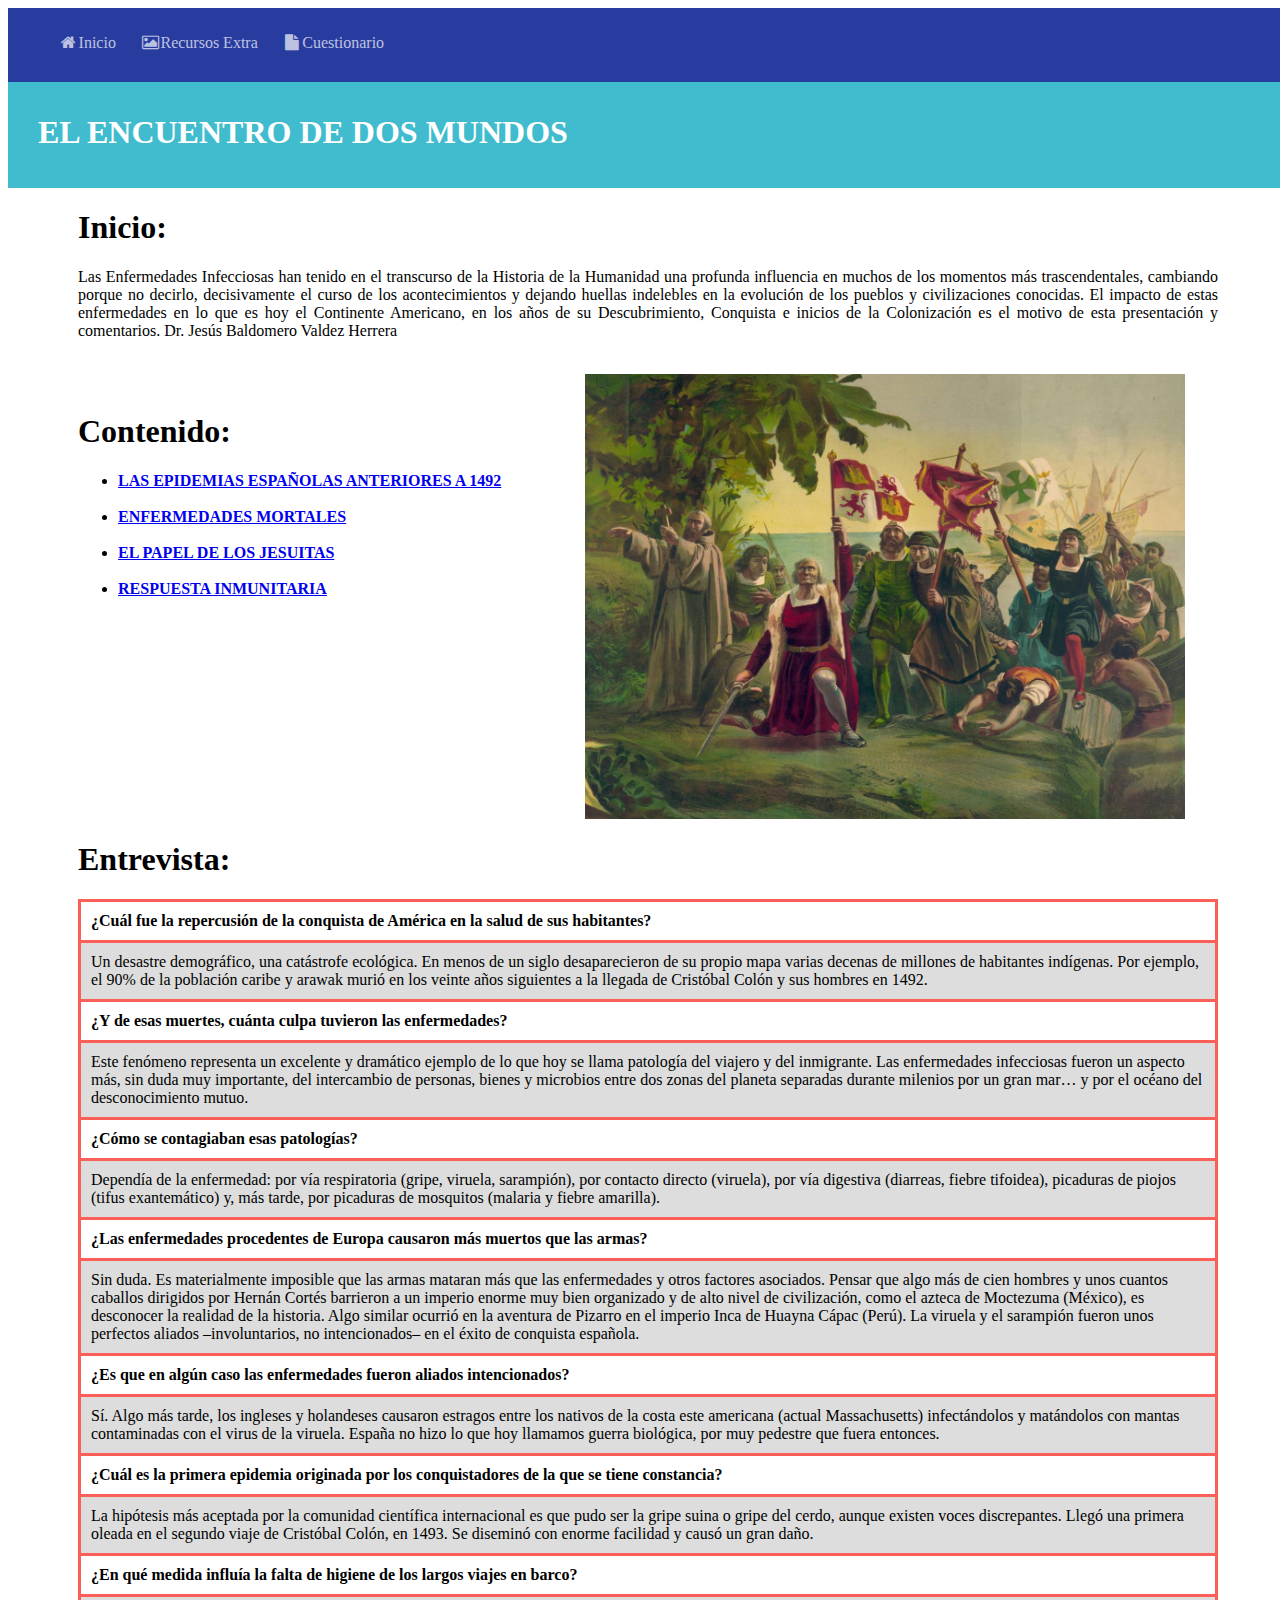
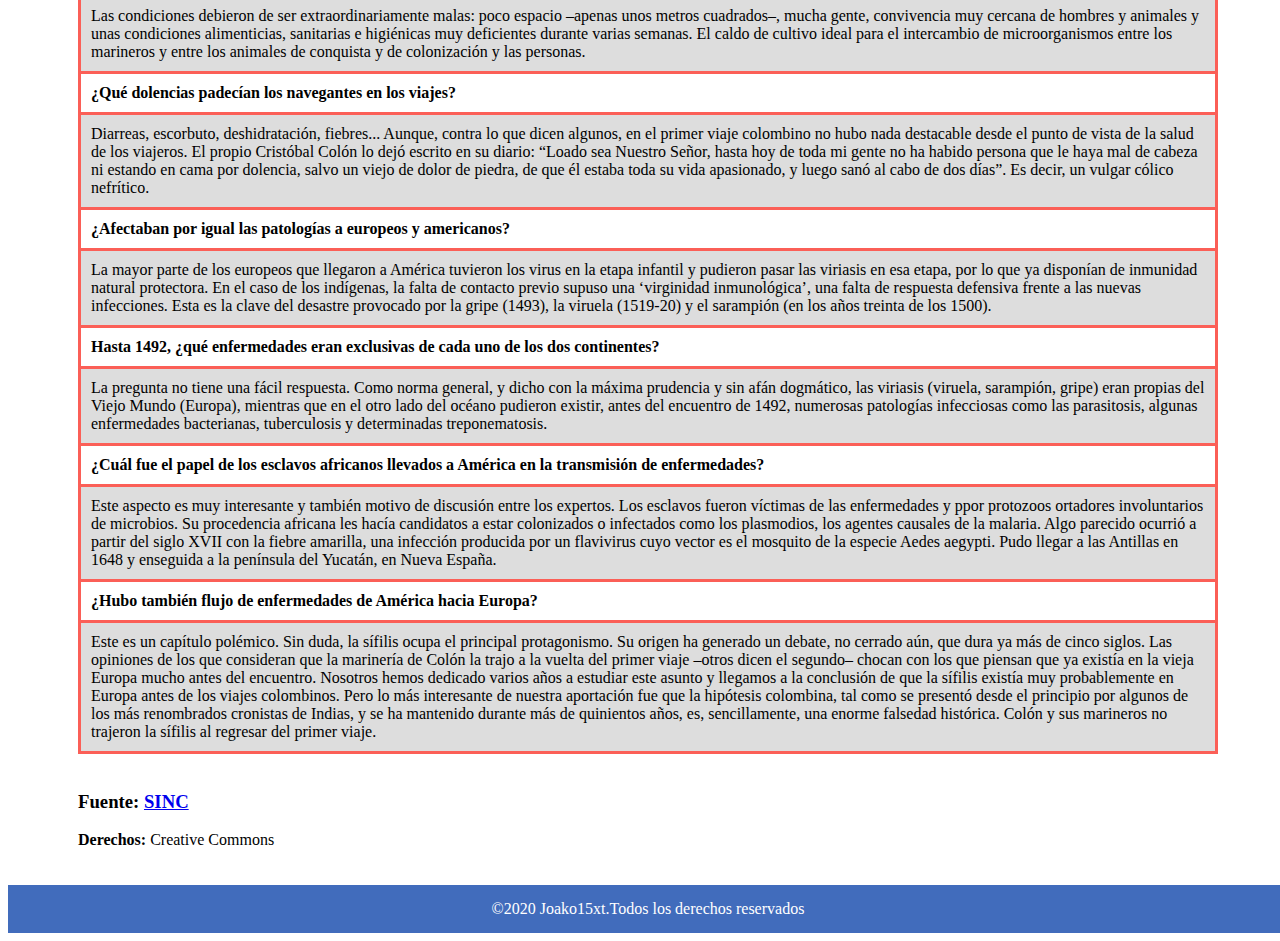
<file: index.html>
<!DOCTYPE html>
<html>
<head>
	<meta charset="utf-8">
	<meta http-equiv="X-UA-Compatible" content="IE=edge">
	<meta name="viewport" content="width=device-width, initial-scale=1.0">
	<title>Epidemias en América</title>
	<link rel="stylesheet" href="css/estilos.css">
	<link rel="stylesheet" href="http://cdnjs.cloudflare.com/ajax/libs/font-awesome/4.7.0/css/font-awesome.min.css">
</head>
<body>
	<div class="navbar">
		<ul>
			<li><a href="index.html"><i class="fa fa-fw fa-home"></i>Inicio</a></li>
			<li><a href="recursos.html"><i class="fa fa-fw fa-image"></i>Recursos Extra</a></li>
			<li><a href="cuestionario.html"><i class="fa fa-fw fa-file"></i>Cuestionario</a></li>
		</ul>
	</div>
	<header>
		<h1>EL ENCUENTRO DE DOS MUNDOS</h1>
	</header>
	<div class="container">
		<h1>Inicio:</h1>
		<p>Las Enfermedades Infecciosas han tenido en el transcurso de la Historia de la Humanidad una profunda influencia en muchos de los momentos más trascendentales, cambiando porque no decirlo, decisivamente el curso de los acontecimientos y dejando huellas indelebles en la evolución de los pueblos y civilizaciones conocidas. El impacto de estas enfermedades en lo que es hoy el Continente Americano, en los años de su Descubrimiento, Conquista e inicios de la Colonización es el motivo de esta presentación y comentarios.  Dr. Jesús Baldomero Valdez Herrera </p>
		<br>
		<div class="row">
			<div class="col-5">
				<br>
				<h1>Contenido: </h1>
				<ul>
				<li><a href="Antes1942.html"><b>LAS EPIDEMIAS ESPAÑOLAS ANTERIORES A 1492</b></a></li><br>
				<li><a href="Mortales.html"><b>ENFERMEDADES MORTALES</b></a></li><br>
				<li><a href="Jesuitas.html"><b>EL PAPEL DE LOS JESUITAS</b></a></li><br>
				<li><a href="Inmunitaria.html"><b>RESPUESTA INMUNITARIA</b></a></li>
				</ul>
			</div>
			<div class="col-7">
				<img src="imagenes/imagen1.jpg.png" alt="Llegada de los españoles" align="center"  width="600px">
			</div>
		</div>
		<h1>Entrevista: </h1>
		<table>
			<tr>
				<td><b>¿Cuál fue la repercusión de la conquista de América en la salud de sus habitantes?</b></td>
			</tr>
			<tr>
				<td>Un desastre demográfico, una catástrofe ecológica. En menos de un siglo desaparecieron de su propio mapa varias decenas de millones de habitantes indígenas. Por ejemplo, el 90% de la población caribe y arawak murió en los veinte años siguientes a la llegada de Cristóbal Colón y sus hombres en 1492.</td>
			</tr>
			<tr>
				<td><b>¿Y de esas muertes, cuánta culpa tuvieron las enfermedades?</b></td>
			</tr>
			<tr>
				<td>Este fenómeno representa un excelente y dramático ejemplo de lo que hoy se llama patología del viajero y del inmigrante. Las enfermedades infecciosas fueron un aspecto más, sin duda muy importante, del intercambio de personas, bienes y microbios entre dos zonas del planeta separadas durante milenios por un gran mar… y por el océano del desconocimiento mutuo.</td>
			</tr>
			<tr>
				<td><b>¿Cómo se contagiaban esas patologías?</b></td>
			</tr>
			<tr>
				<td>Dependía de la enfermedad: por vía respiratoria (gripe, viruela, sarampión), por contacto directo (viruela), por vía digestiva (diarreas, fiebre tifoidea), picaduras de piojos (tifus exantemático) y, más tarde, por picaduras de mosquitos (malaria y fiebre amarilla).</td>
			</tr>
			<tr>
				<td><b>¿Las enfermedades procedentes de Europa causaron más muertos que las armas?</b></td>
			</tr>
			<tr>
				<td>Sin duda. Es materialmente imposible que las armas mataran más que las enfermedades y otros factores asociados. Pensar que algo más de cien hombres y unos cuantos caballos dirigidos por Hernán Cortés barrieron a un imperio enorme muy bien organizado y de alto nivel de civilización, como el azteca de Moctezuma (México), es desconocer la realidad de la historia. Algo similar ocurrió en la aventura de Pizarro en el imperio Inca de Huayna Cápac (Perú). La viruela y el sarampión fueron unos perfectos aliados –involuntarios, no intencionados– en el éxito de conquista española.</td>
			</tr>
			<tr>
				<td><b>¿Es que en algún caso las enfermedades fueron aliados intencionados?</b></td>
			</tr>
			<tr>
				<td>Sí. Algo más tarde, los ingleses y holandeses causaron estragos entre los nativos de la costa este americana (actual Massachusetts) infectándolos y matándolos con mantas contaminadas con el virus de la viruela. España no hizo lo que hoy llamamos guerra biológica, por muy pedestre que fuera entonces.</td>
			</tr>
			<tr>
				<td><b>¿Cuál es la primera epidemia originada por los conquistadores de la que se tiene constancia?</b></td>
			</tr>
			<tr>
				<td>La hipótesis más aceptada por la comunidad científica internacional es que pudo ser la gripe suina o gripe del cerdo, aunque existen voces discrepantes. Llegó una primera oleada en el segundo viaje de Cristóbal Colón, en 1493. Se diseminó con enorme facilidad y causó un gran daño.</td>
			</tr>
			<tr>
				<td><b>¿En qué medida influía la falta de higiene de los largos viajes en barco?</b></td>
			</tr>
			<tr>
				<td>Las condiciones debieron de ser extraordinariamente malas: poco espacio –apenas unos metros cuadrados–, mucha gente, convivencia muy cercana de hombres y animales y unas condiciones alimenticias, sanitarias e higiénicas muy deficientes durante varias semanas. El caldo de cultivo ideal para el intercambio de microorganismos entre los marineros y entre los animales de conquista y de colonización y las personas.</td>
			</tr>
			<tr>
				<td><b>¿Qué dolencias padecían los navegantes en los viajes?</b></td>
			</tr>
			<tr>
				<td>Diarreas, escorbuto, deshidratación, fiebres... Aunque, contra lo que dicen algunos, en el primer viaje colombino no hubo nada destacable desde el punto de vista de la salud de los viajeros. El propio Cristóbal Colón lo dejó escrito en su diario: “Loado sea Nuestro Señor, hasta hoy de toda mi gente no ha habido persona que le haya mal de cabeza ni estando en cama por dolencia, salvo un viejo de dolor de piedra, de que él estaba toda su vida apasionado, y luego sanó al cabo de dos días”. Es decir, un vulgar cólico nefrítico.</td>
			</tr>
			<tr>
				<td><b>¿Afectaban por igual las patologías a europeos y americanos?</b></td>
			</tr>
			<tr>
				<td>La mayor parte de los europeos que llegaron a América tuvieron los virus en la etapa infantil y pudieron pasar las viriasis en esa etapa, por lo que ya disponían de inmunidad natural protectora. En el caso de los indígenas, la falta de contacto previo supuso una ‘virginidad inmunológica’, una falta de respuesta defensiva frente a las nuevas infecciones. Esta es la clave del desastre provocado por la gripe (1493), la viruela (1519-20) y el sarampión (en los años treinta de los 1500).</td>
			</tr>
			<tr>
				<td><b>Hasta 1492, ¿qué enfermedades eran exclusivas de cada uno de los dos continentes?</b></td>
			</tr>
			<tr>
				<td>La pregunta no tiene una fácil respuesta. Como norma general, y dicho con la máxima prudencia y sin afán dogmático, las viriasis (viruela, sarampión, gripe) eran propias del Viejo Mundo (Europa), mientras que en el otro lado del océano pudieron existir, antes del encuentro de 1492, numerosas patologías infecciosas como las parasitosis, algunas enfermedades bacterianas, tuberculosis y determinadas treponematosis.</td>
			</tr>
			<tr>
				<td><b>¿Cuál fue el papel de los esclavos africanos llevados a América en la transmisión de enfermedades?</b></td>
			</tr>
			<tr>
				<td>Este aspecto es muy interesante y también motivo de discusión entre los expertos. Los esclavos fueron víctimas de las enfermedades y ppor protozoos ortadores involuntarios de microbios. Su procedencia africana les hacía candidatos a estar colonizados o infectados como los plasmodios, los agentes causales de la malaria. Algo parecido ocurrió a partir del siglo XVII con la fiebre amarilla, una infección producida por un flavivirus cuyo vector es el mosquito de la especie Aedes aegypti. Pudo llegar a las Antillas en 1648 y enseguida a la península del Yucatán, en Nueva España.</td>
			</tr>
			<tr>
				<td><b>¿Hubo también flujo de enfermedades de América hacia Europa?</b></td>
			</tr>
			<tr>
				<td>Este es un capítulo polémico. Sin duda, la sífilis ocupa el principal protagonismo. Su origen ha generado un debate, no cerrado aún, que dura ya más de cinco siglos. Las opiniones de los que consideran que la marinería de Colón la trajo a la vuelta del primer viaje –otros dicen el segundo– chocan con los que piensan que ya existía en la vieja Europa mucho antes del encuentro. Nosotros hemos dedicado varios años a estudiar este asunto y llegamos a la conclusión de que la sífilis existía muy probablemente en Europa antes de los viajes colombinos. Pero lo más interesante de nuestra aportación fue que la hipótesis colombina, tal como se presentó desde el principio por algunos de los más renombrados cronistas de Indias, y se ha mantenido durante más de quinientos años, es, sencillamente, una enorme falsedad histórica. Colón y sus marineros no trajeron la sífilis al regresar del primer viaje.</td>
			</tr>
		</table>
		<br>
		<h3>Fuente: <a href="https://www.agenciasinc.es/Entrevistas/La-viruela-y-el-sarampion-fueron-perfectos-aliados-en-el-exito-de-conquista-espanola-de-America" target="_blank">SINC</a></h3> 
		<b>Derechos:</b> Creative Commons
	</div>
	<br>
	<br>
	<footer>
		</div class="container">
			©2020 <a href="" target="_blank">Joako15xt</a>.Todos los derechos reservados
		</div>
	</footer>
</body>
</html>
</file>
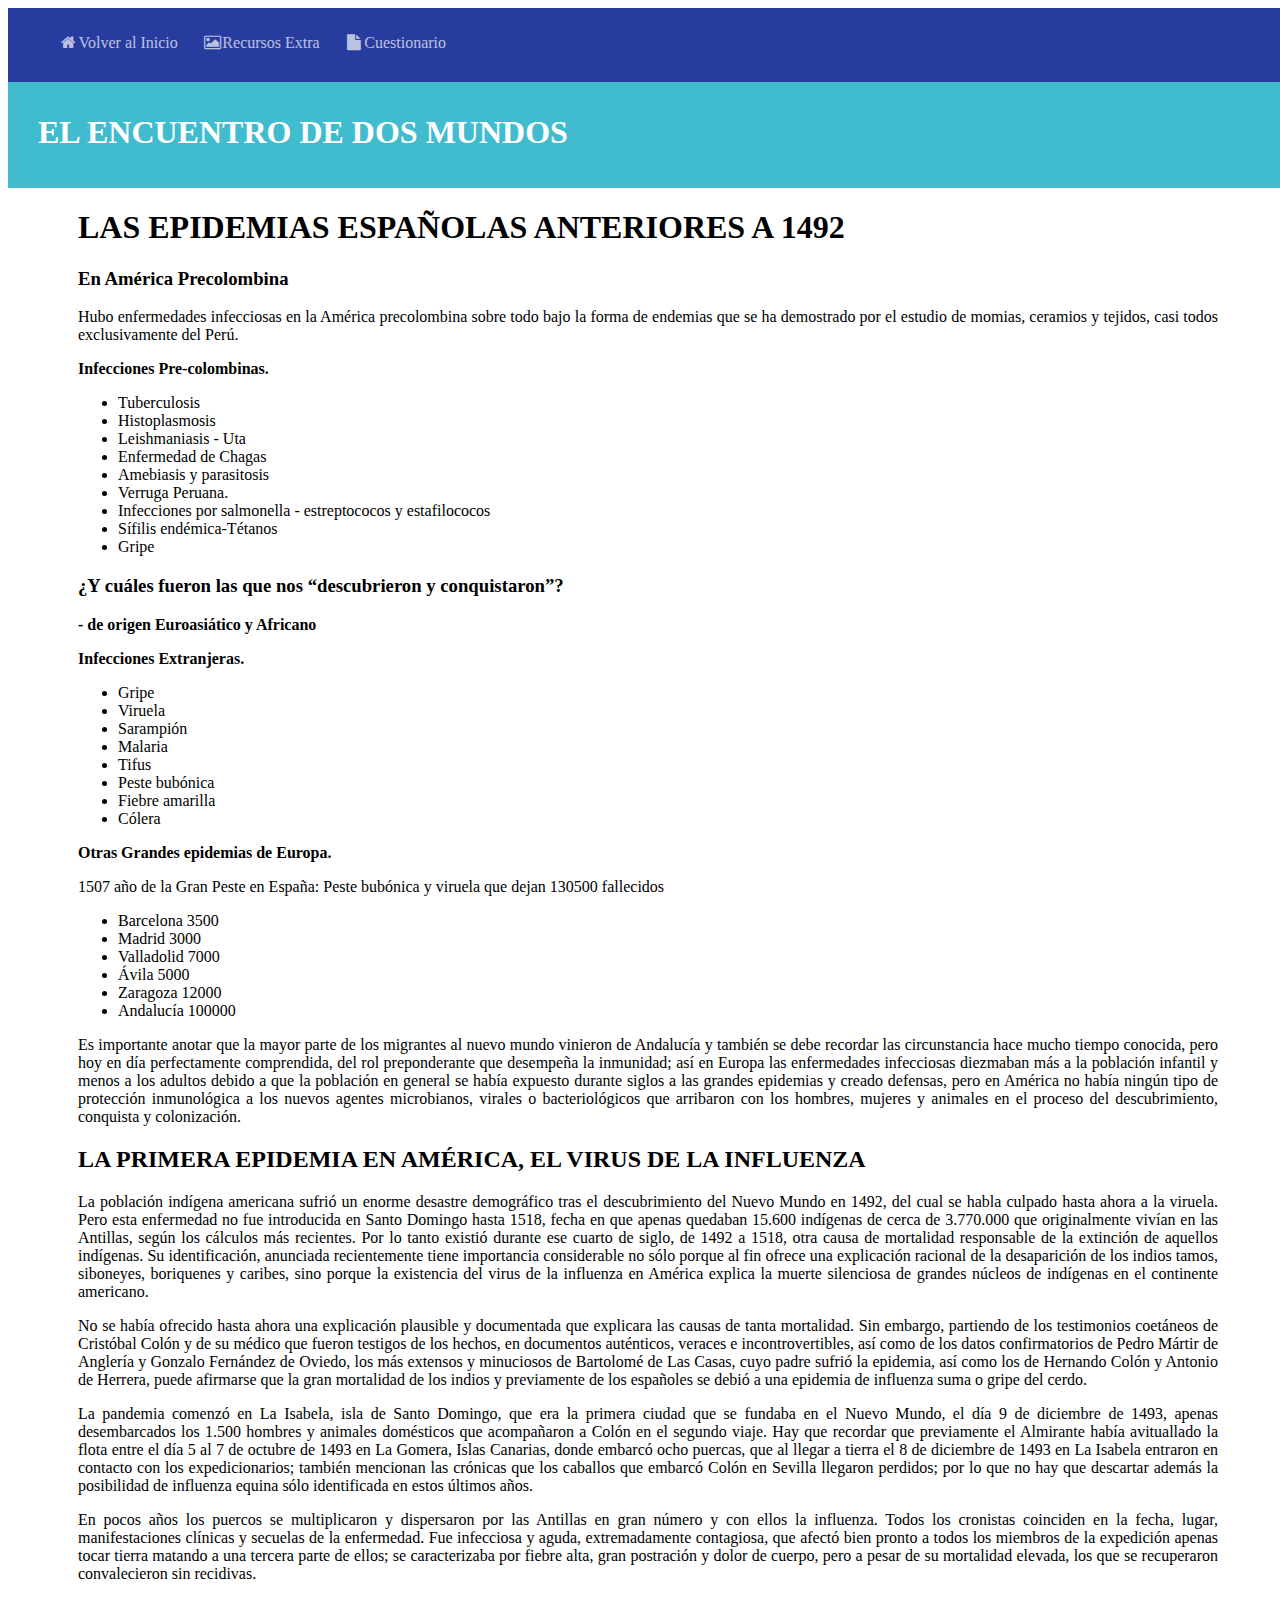
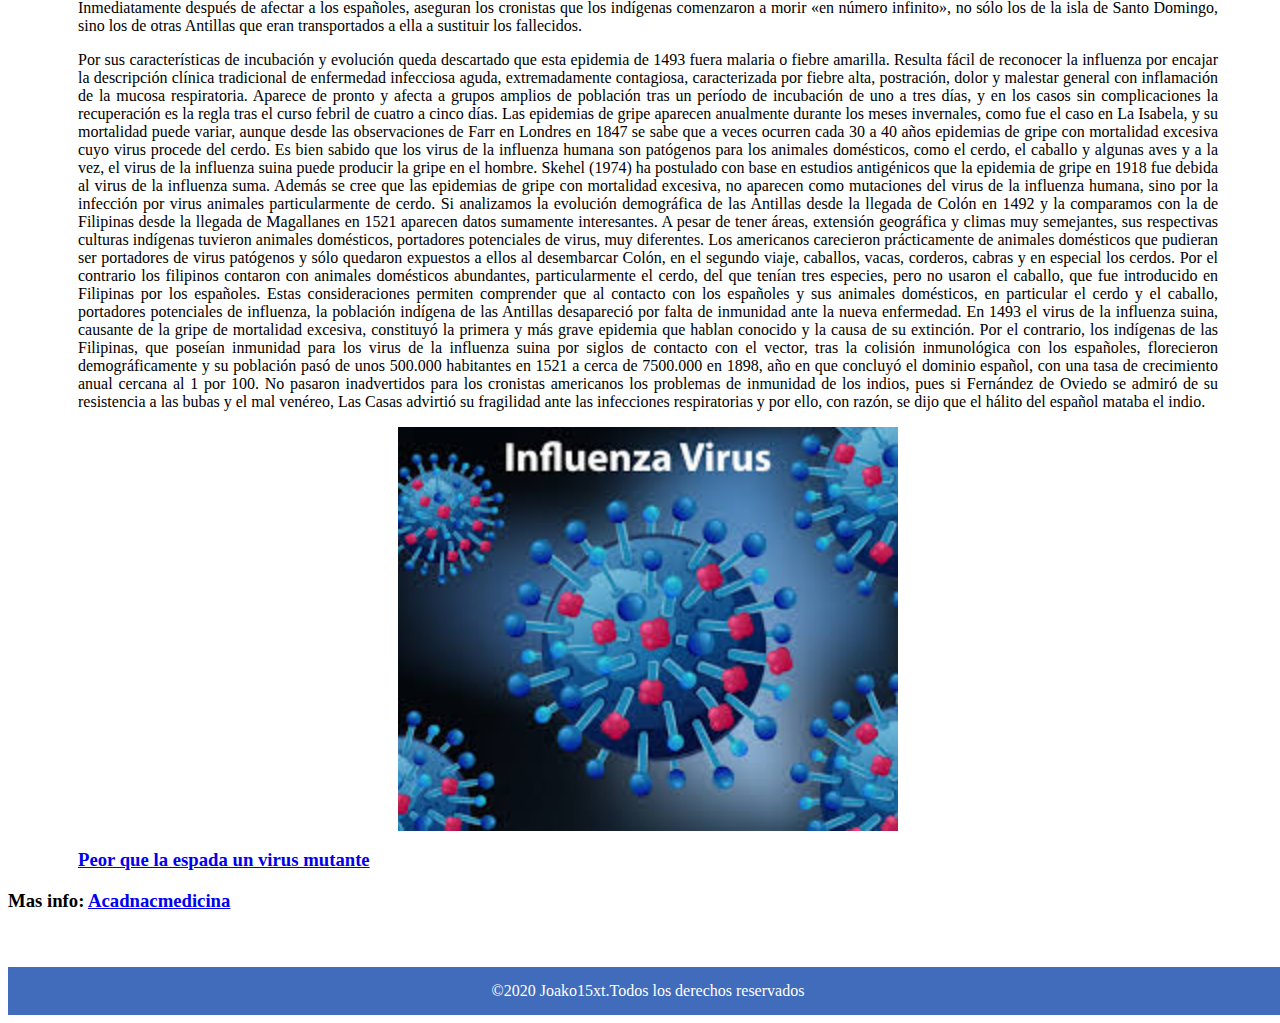
<file: Antes1942.html>
<!DOCTYPE html>
<html>
<head>
	<meta charset="utf-8">
	<meta http-equiv="X-UA-Compatible" content="IE=edge">
	<meta name="viewport" content="width=device-width, initial-scale=1.0">
	<title>Las epidemias Españolas</title>
	<link rel="stylesheet" href="css/estilos.css">
	<link rel="stylesheet" href="http://cdnjs.cloudflare.com/ajax/libs/font-awesome/4.7.0/css/font-awesome.min.css">
</head>
<body>
	<div class="navbar">
		<ul>
			<li><a href="index.html"><i class="fa fa-fw fa-home"></i>Volver al Inicio</a></li>
			<li><a href="recursos.html"><i class="fa fa-fw fa-image"></i>Recursos Extra</a></li>
			<li><a href="cuestionario.html"><i class="fa fa-fw fa-file"></i>Cuestionario</a></li>
		</ul>
	</div>
	<header>
		<h1>EL ENCUENTRO DE DOS MUNDOS</h1>
	</header>
	<div class="container">
		<h1><b>LAS EPIDEMIAS ESPAÑOLAS ANTERIORES A 1492</b></h1>
		<h3>En América Precolombina</h3>
		<p>Hubo enfermedades infecciosas en la América precolombina sobre todo bajo la forma de endemias que se ha demostrado por el estudio de momias, ceramios y tejidos, casi todos exclusivamente del Perú.</p>
		<p><b>Infecciones Pre-colombinas.</b></p>
		<ul>
			<li>Tuberculosis</li>
			<li>Histoplasmosis</li>
			<li>Leishmaniasis - Uta</li>
			<li>Enfermedad de Chagas</li>
			<li>Amebiasis y parasitosis</li>
			<li>Verruga Peruana.</li>
			<li>Infecciones por salmonella - estreptococos y estafilococos</li>
			<li>Sífilis endémica-Tétanos</li>
			<li>Gripe</li>
		</ul>
		<h3>¿Y cuáles fueron las que nos “descubrieron y conquistaron”?</h3>
		<p><b>- de origen Euroasiático y Africano</b></p>
		<p><b>Infecciones Extranjeras.</b></p>
		<ul>
			<li>Gripe</li>
			<li>Viruela</li>
			<li>Sarampión</li>
			<li>Malaria</li>
			<li>Tifus</li>
			<li>Peste bubónica</li>
			<li>Fiebre amarilla</li>
			<li>Cólera</li>
		</ul>
		<p><b>Otras Grandes epidemias de Europa.</b></p>
		<p>1507 año de la Gran Peste en España: Peste bubónica y viruela que dejan 130500 fallecidos</p>
		<ul>
			<li>Barcelona 3500</li>
			<li>Madrid 3000</li>
			<li>Valladolid 7000</li>
			<li>Ávila 5000</li>
			<li>Zaragoza 12000</li>
			<li>Andalucía 100000</li>
		</ul>
		<p>Es importante anotar que la mayor parte de los migrantes al nuevo mundo vinieron de Andalucía y también se debe recordar las circunstancia hace mucho tiempo conocida, pero hoy en día perfectamente comprendida, del rol preponderante que desempeña la inmunidad; así en Europa las enfermedades infecciosas diezmaban más a la población infantil y menos a los adultos debido a que la población en general se había expuesto durante siglos a las grandes epidemias y creado defensas, pero en América no había ningún tipo de protección inmunológica a los nuevos agentes microbianos, virales o bacteriológicos que arribaron con los hombres, mujeres y animales en el proceso del descubrimiento, conquista y colonización.</p>
		<p> </p>
		<h2><b>LA PRIMERA EPIDEMIA EN AMÉRICA, EL VIRUS DE LA INFLUENZA</b></h2>
		<p>La población indígena americana sufrió un enorme desastre demográfico tras el descubrimiento del Nuevo Mundo en 1492, del cual se habla culpado hasta ahora a la viruela. Pero esta enfermedad no fue introducida en Santo Domingo hasta 1518, fecha en que apenas quedaban 15.600 indígenas de cerca de 3.770.000 que originalmente vivían en las Antillas, según los cálculos más recientes. Por lo tanto existió durante ese cuarto de siglo, de 1492 a 1518, otra causa de mortalidad responsable de la extinción de aquellos indígenas. Su identificación, anunciada recientemente tiene importancia considerable no sólo porque al fin ofrece una explicación racional de la desaparición de los indios tamos, siboneyes, boriquenes y caribes, sino porque la existencia del virus de la influenza en América explica la muerte silenciosa de grandes núcleos de indígenas en el continente americano. </p>
		<p>No se había ofrecido hasta ahora una explicación plausible y documentada que explicara las causas de tanta mortalidad. Sin embargo, partiendo de los testimonios coetáneos de Cristóbal Colón y de su médico que fueron testigos de los hechos, en documentos auténticos, veraces e incontrovertibles, así como de los datos confirmatorios de Pedro Mártir de Anglería y Gonzalo Fernández de Oviedo, los más extensos y minuciosos de Bartolomé de Las Casas, cuyo padre sufrió la epidemia, así como los de Hernando Colón y Antonio de Herrera, puede afirmarse que la gran mortalidad de los indios y previamente de los españoles se debió a una epidemia de influenza suma o gripe del cerdo.</p>
		<p>La pandemia comenzó en La Isabela, isla de Santo Domingo, que era la primera ciudad que se fundaba en el Nuevo Mundo, el día 9 de diciembre de 1493, apenas desembarcados los 1.500 hombres y animales domésticos que acompañaron a Colón en el segundo viaje. Hay que recordar que previamente el Almirante había avituallado la flota entre el día 5 al 7 de octubre de 1493 en La Gomera, Islas Canarias, donde embarcó ocho puercas, que al llegar a tierra el 8 de diciembre de 1493 en La Isabela entraron en contacto con los expedicionarios; también mencionan las crónicas que los caballos que embarcó Colón en Sevilla llegaron perdidos; por lo que no hay que descartar además la posibilidad de influenza equina sólo identificada en estos últimos años. </p>
		<p>En pocos años los puercos se multiplicaron y dispersaron por las Antillas en gran número y con ellos la influenza. Todos los cronistas coinciden en la fecha, lugar, manifestaciones clínicas y secuelas de la enfermedad. Fue infecciosa y aguda, extremadamente contagiosa, que afectó bien pronto a todos los miembros de la expedición apenas tocar tierra matando a una tercera parte de ellos; se caracterizaba por fiebre alta, gran postración y dolor de cuerpo, pero a pesar de su mortalidad elevada, los que se recuperaron convalecieron sin recidivas.</p>
		<p>Inmediatamente después de afectar a los españoles, aseguran los cronistas que los indígenas comenzaron a morir «en número infinito», no sólo los de la isla de Santo Domingo, sino los de otras Antillas que eran transportados a ella a sustituir los fallecidos.</p>
		<p>Por sus características de incubación y evolución queda descartado que esta epidemia de 1493 fuera malaria o fiebre amarilla. Resulta fácil de reconocer la influenza por encajar la descripción clínica tradicional de enfermedad infecciosa aguda, extremadamente contagiosa, caracterizada por fiebre alta, postración, dolor y malestar general con inflamación de la mucosa respiratoria. Aparece de pronto y afecta a grupos amplios de población tras un período de incubación de uno a tres días, y en los casos sin complicaciones la recuperación es la regla tras el curso febril de cuatro a cinco días. Las epidemias de gripe aparecen anualmente durante los meses invernales, como fue el caso en La Isabela, y su mortalidad puede variar, aunque desde las observaciones de Farr en Londres en 1847 se sabe que a veces ocurren cada 30 a 40 años epidemias de gripe con mortalidad excesiva cuyo virus procede del cerdo. Es bien sabido que los virus de la influenza humana son patógenos para los animales domésticos, como el cerdo, el caballo y algunas aves y a la vez, el virus de la influenza suina puede producir la gripe en el hombre. Skehel (1974) ha postulado con base en estudios antigénicos que la epidemia de gripe en 1918 fue debida al virus de la influenza suma. Además se cree que las epidemias de gripe con mortalidad excesiva, no aparecen como mutaciones del virus de la influenza humana, sino por la infección por virus animales particularmente de cerdo. Si analizamos la evolución demográfica de las Antillas desde la llegada de Colón en 1492 y la comparamos con la de Filipinas desde la llegada de Magallanes en 1521 aparecen datos sumamente interesantes. A pesar de tener áreas, extensión geográfica y climas muy semejantes, sus respectivas culturas indígenas tuvieron animales domésticos, portadores potenciales de virus, muy diferentes. Los americanos carecieron prácticamente de animales domésticos que pudieran ser portadores de virus patógenos y sólo quedaron expuestos a ellos al desembarcar Colón, en el segundo viaje, caballos, vacas, corderos, cabras y en especial los cerdos. Por el contrario los filipinos contaron con animales domésticos abundantes, particularmente el cerdo, del que tenían tres especies, pero no usaron el caballo, que fue introducido en Filipinas por los españoles. Estas consideraciones permiten comprender que al contacto con los españoles y sus animales domésticos, en particular el cerdo y el caballo, portadores potenciales de influenza, la población indígena de las Antillas desapareció por falta de inmunidad ante la nueva enfermedad. En 1493 el virus de la influenza suina, causante de la gripe de mortalidad excesiva, constituyó la primera y más grave epidemia que hablan conocido y la causa de su extinción. Por el contrario, los indígenas de las Filipinas, que poseían inmunidad para los virus de la influenza suina por siglos de contacto con el vector, tras la colisión inmunológica con los españoles, florecieron demográficamente y su población pasó de unos 500.000 habitantes en 1521 a cerca de 7500.000 en 1898, año en que concluyó el dominio español, con una tasa de crecimiento anual cercana al 1 por 100. No pasaron inadvertidos para los cronistas americanos los problemas de inmunidad de los indios, pues si Fernández de Oviedo se admiró de su resistencia a las bubas y el mal venéreo, Las Casas advirtió su fragilidad ante las infecciones respiratorias y por ello, con razón, se dijo que el hálito del español mataba el indio.</p>
		<img src="imagenes/influenza.jpg" alt="Fiebre Amarilla" width="500px">
		<h3><a href="https://elpais.com/diario/1985/09/27/sociedad/496620017_850215.html" target="_blank"><b>Peor que la espada un virus mutante</b></a></h3>
	</div>
		<h3>Mas info: <a href="http://www.acadnacmedicina.org.pe/documentos/Infecciones_y_descubrimiento.pdf" target="_blank">Acadnacmedicina</a></h3>
	<br>
	<br>
	<footer>
		<div class="container">
			©2020 <a href="" target="_blank">Joako15xt</a>.Todos los derechos reservados
		</div>
	</footer>
</body>
</html>
</file>
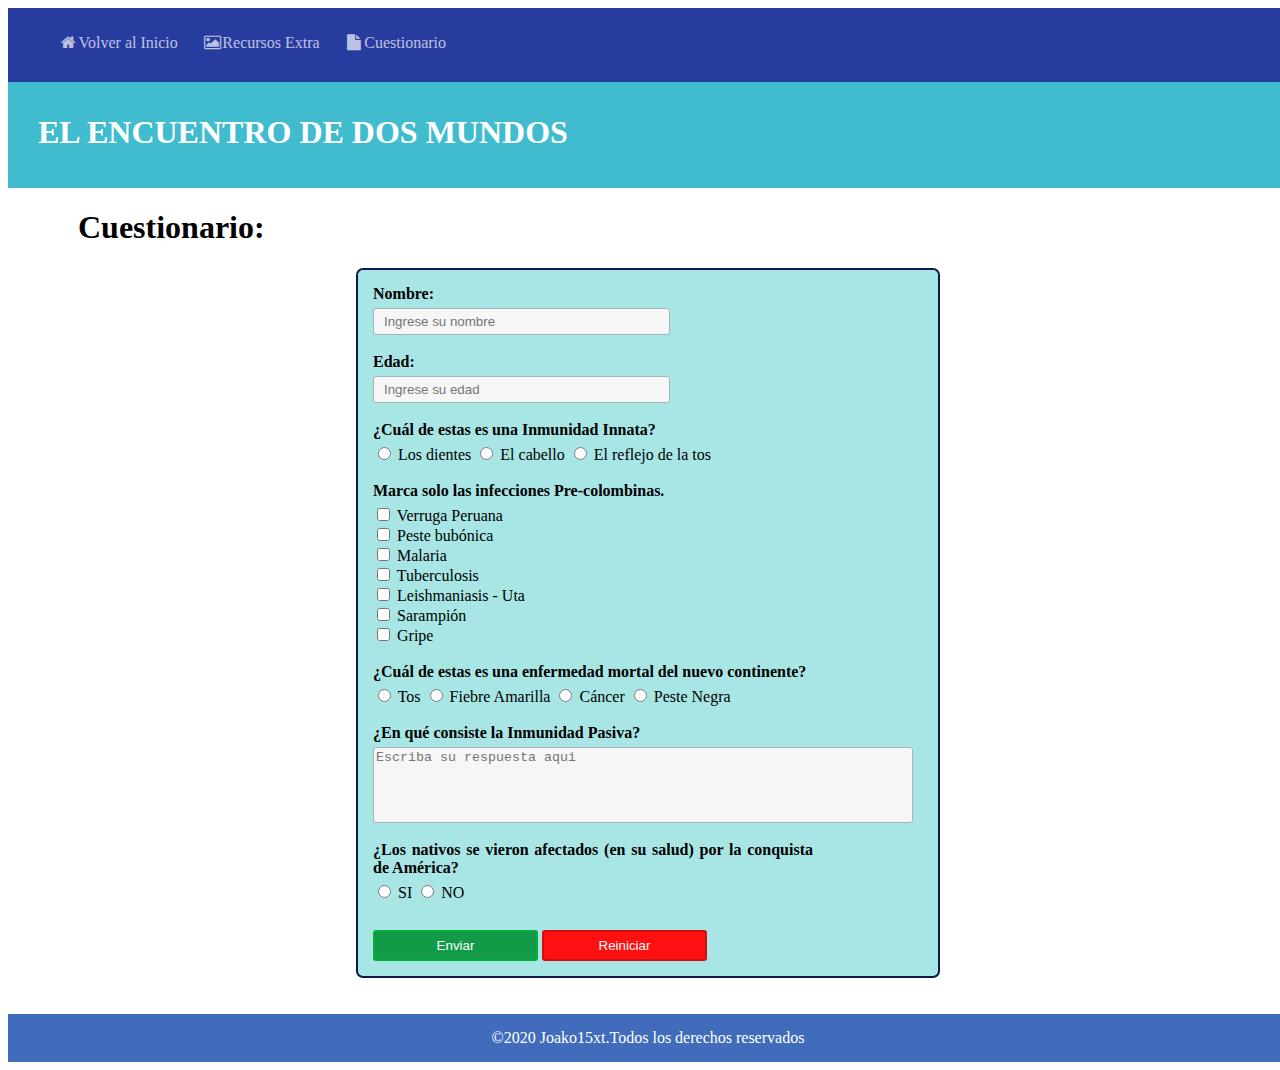
<file: cuestionario.html>
<!DOCTYPE html>
<html>
<head>
	<meta charset="utf-8">
	<meta http-equiv="X-UA-Compatible" content="IE=edge">
	<meta name="viewport" content="width=device-width, initial-scale=1.0">
	<title>ENFERMEDADES MORTALES</title>
	<link rel="stylesheet" href="css/estilos.css">
	<link rel="stylesheet" href="http://cdnjs.cloudflare.com/ajax/libs/font-awesome/4.7.0/css/font-awesome.min.css">
</head>
<body>
	<div class="navbar">
		<ul>
			<li><a href="index.html"><i class="fa fa-fw fa-home"></i>Volver al Inicio</a></li>
			<li><a href="recursos.html"><i class="fa fa-fw fa-image"></i>Recursos Extra</a></li>
			<li><a href="cuestionario.html"><i class="fa fa-fw fa-file"></i>Cuestionario</a></li>
		</ul>
	</div>
	<header>
		<h1>EL ENCUENTRO DE DOS MUNDOS</h1>
	</header>
	<div class="container">
		<h1><b>Cuestionario:</b></h1>
		<form>
			<label>Nombre:</label>
			<input type="text" name="nombre" id="nombre" for="nombre" maxlength="30" placeholder="Ingrese su nombre"><br><br>
			<label>Edad:</label>
			<input type="number" name="edad" id="edad" max="100" placeholder="Ingrese su edad"><br><br>
			<label>¿Cuál de estas es una Inmunidad Innata?</label><br>
			<input type="radio" name="respuestas" id="R1"> Los dientes
			<input type="radio" name="respuestas" id="R2"> El cabello
			<input type="radio" name="respuestas" id="R3"> El reflejo de la tos<br><br>
			<label>Marca solo las infecciones Pre-colombinas.</label><br>
			<input type="checkbox" name="materia1" id="inf 111"> Verruga Peruana<br>
			<input type="checkbox" name="materia2" id="inf 112"> Peste bubónica<br>
			<input type="checkbox" name="materia2" id="inf 112"> Malaria<br>
			<input type="checkbox" name="materia2" id="inf 112"> Tuberculosis<br>
			<input type="checkbox" name="materia2" id="inf 112"> Leishmaniasis - Uta<br>
			<input type="checkbox" name="materia2" id="inf 112"> Sarampión<br>
			<input type="checkbox" name="materia3" id="inf 113"> Gripe<br><br>
			<label>¿Cuál de estas es una enfermedad mortal del nuevo continente?</label><br>
			<input type="radio" name="respuestas" id="R1"> Tos
			<input type="radio" name="respuestas" id="R2"> Fiebre Amarilla
			<input type="radio" name="respuestas" id="R2"> Cáncer
			<input type="radio" name="respuestas" id="R3"> Peste Negra<br><br>
			<label>¿En qué consiste la Inmunidad Pasiva?</label><br>
			<textarea name="comentario" id="comentario" cols="65" rows="5" placeholder="Escriba su respuesta aqui"></textarea><br>
			<label>¿Los nativos se vieron afectados (en su salud) por la conquista de América?</label><br>
			<input type="radio" name="Si/No" id="SI"> SI
			<input type="radio" name="Si/No" id="NO"> NO
			<br>
			<br>
			<button class="btn-send" type="button">Enviar</button>
			<button class="btn-clean" type="reset">Reiniciar</button>
		</form>
	</div>
	<br>
	<br>
	<footer>
		<div class="container">
			©2020 <a href="" target="_blank">Joako15xt</a>.Todos los derechos reservados
		</div>
	</footer>
</body>
</html>
</file>
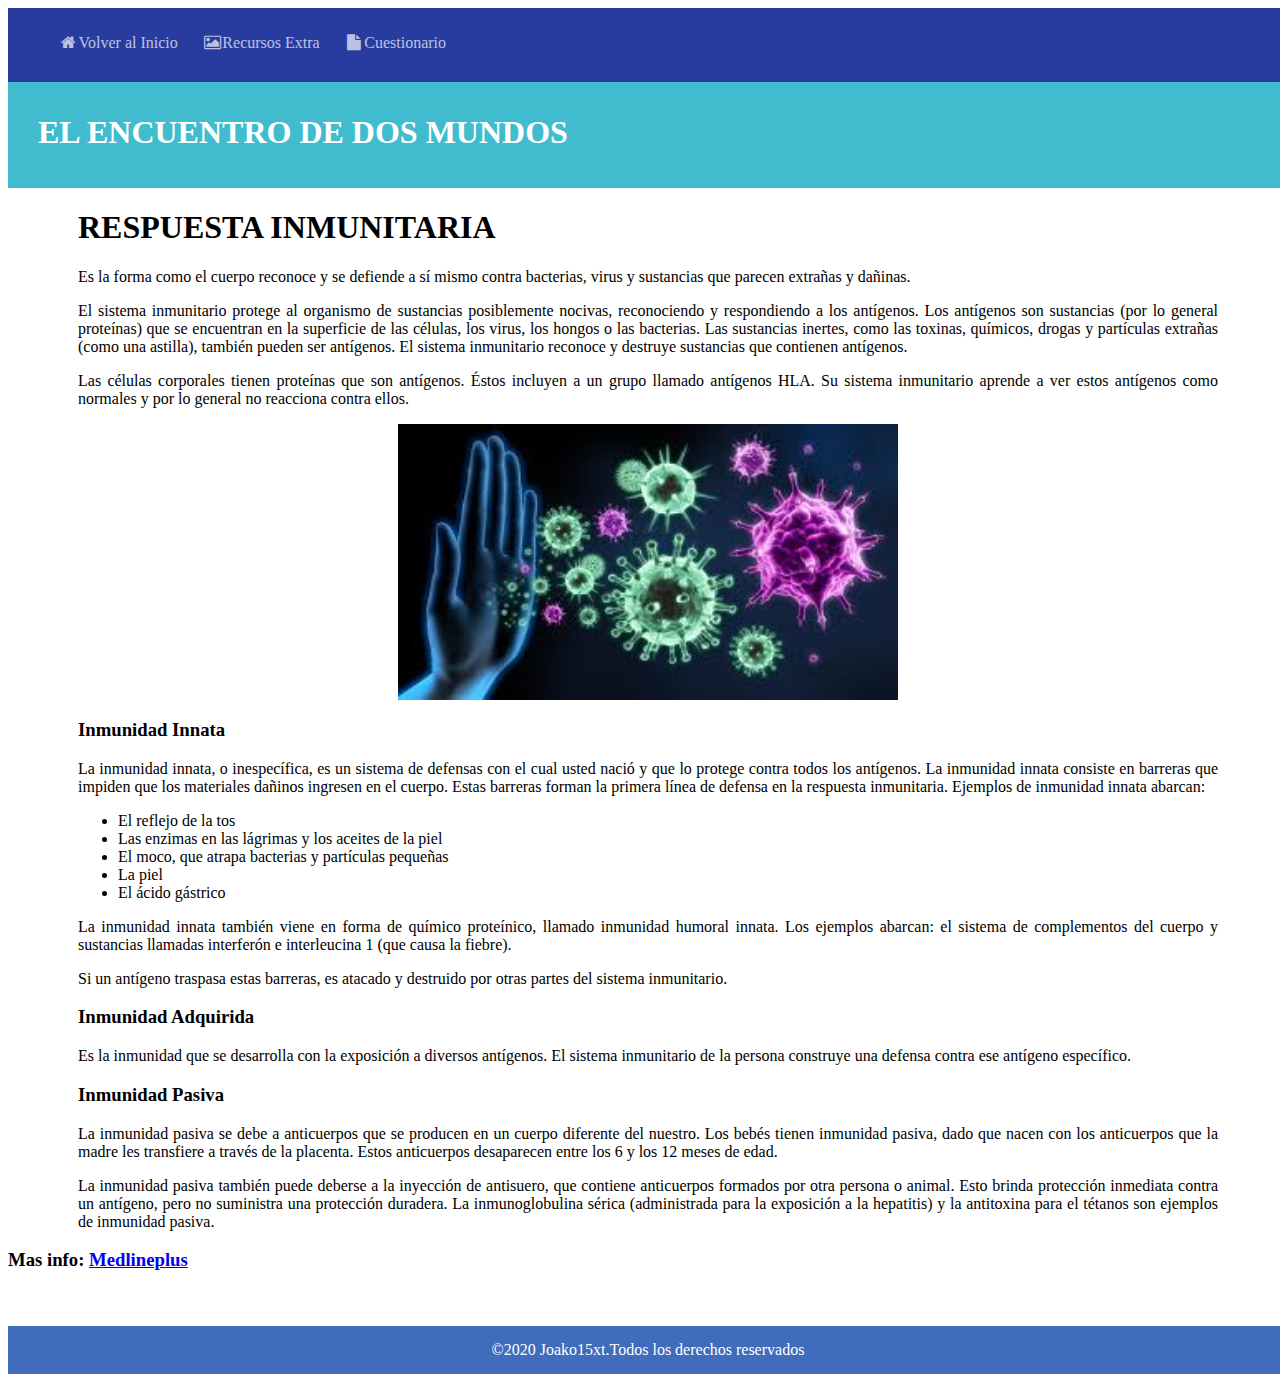
<file: Inmunitaria.html>
<!DOCTYPE html>
<html>
<head>
	<meta charset="utf-8">
	<meta http-equiv="X-UA-Compatible" content="IE=edge">
	<meta name="viewport" content="width=device-width, initial-scale=1.0">
	<title>Respuestas inmunitarias</title>
	<link rel="stylesheet" href="css/estilos.css">
	<link rel="stylesheet" href="http://cdnjs.cloudflare.com/ajax/libs/font-awesome/4.7.0/css/font-awesome.min.css">
</head>
<body>
	<div class="navbar">
		<ul>
			<li><a href="index.html"><i class="fa fa-fw fa-home"></i>Volver al Inicio</a></li>
			<li><a href="recursos.html"><i class="fa fa-fw fa-image"></i>Recursos Extra</a></li>
			<li><a href="cuestionario.html"><i class="fa fa-fw fa-file"></i>Cuestionario</a></li>
		</ul>
	</div>
	<header>
		<h1>EL ENCUENTRO DE DOS MUNDOS</h1>
	</header>
	<div class="container">
		<h1><b>RESPUESTA INMUNITARIA</b></h1>
		<p>Es la forma como el cuerpo reconoce y se defiende a sí mismo contra bacterias, virus y sustancias que parecen extrañas y dañinas.</p>
		<p>El sistema inmunitario protege al organismo de sustancias posiblemente nocivas, reconociendo y respondiendo a los antígenos. Los antígenos son sustancias (por lo general proteínas) que se encuentran en la superficie de las células, los virus, los hongos o las bacterias. Las sustancias inertes, como las toxinas, químicos, drogas y partículas extrañas (como una astilla), también pueden ser antígenos. El sistema inmunitario reconoce y destruye sustancias que contienen antígenos.</p>
		<p>Las células corporales tienen proteínas que son antígenos. Éstos incluyen a un grupo llamado antígenos HLA. Su sistema inmunitario aprende a ver estos antígenos como normales y por lo general no reacciona contra ellos.</p>
		<img src="imagenes/Inmunidad.jpg.png" alt="Inmunidad" width="500px">
		<h3><b>Inmunidad Innata</b></h3>
		<p>La inmunidad innata, o inespecífica, es un sistema de defensas con el cual usted nació y que lo protege contra todos los antígenos. La inmunidad innata consiste en barreras que impiden que los materiales dañinos ingresen en el cuerpo. Estas barreras forman la primera línea de defensa en la respuesta inmunitaria. Ejemplos de inmunidad innata abarcan:</p>
		<ul>
			<li>El reflejo de la tos</li>
			<li>Las enzimas en las lágrimas y los aceites de la piel</li>
			<li>El moco, que atrapa bacterias y partículas pequeñas</li>
			<li>La piel</li>
			<li>El ácido gástrico</li>
		</ul>
		<p>La inmunidad innata también viene en forma de químico proteínico, llamado inmunidad humoral innata. Los ejemplos abarcan: el sistema de complementos del cuerpo y sustancias llamadas interferón e interleucina 1 (que causa la fiebre).</p>
		<p>Si un antígeno traspasa estas barreras, es atacado y destruido por otras partes del sistema inmunitario.</p>
		<h3><b>Inmunidad Adquirida</b></h3>
		<p>Es la inmunidad que se desarrolla con la exposición a diversos antígenos. El sistema inmunitario de la persona construye una defensa contra ese antígeno específico.</p>
		<h3><b>Inmunidad Pasiva</b></h3>
		<p>La inmunidad pasiva se debe a anticuerpos que se producen en un cuerpo diferente del nuestro. Los bebés tienen inmunidad pasiva, dado que nacen con los anticuerpos que la madre les transfiere a través de la placenta. Estos anticuerpos desaparecen entre los 6 y los 12 meses de edad.</p>
		<p>La inmunidad pasiva también puede deberse a la inyección de antisuero, que contiene anticuerpos formados por otra persona o animal. Esto brinda protección inmediata contra un antígeno, pero no suministra una protección duradera. La inmunoglobulina sérica (administrada para la exposición a la hepatitis) y la antitoxina para el tétanos son ejemplos de inmunidad pasiva.</p>
	</div>
	<h3>Mas info: <a href="https://medlineplus.gov/spanish/ency/article/000821.htm" target="_blank">Medlineplus</a></h3>
	<br>
	<br>
	<footer>
		<div class="container">
			©2020 <a href="" target="_blank">Joako15xt</a>.Todos los derechos reservados
		</div>
	</footer>
</body>
</html>
</file>
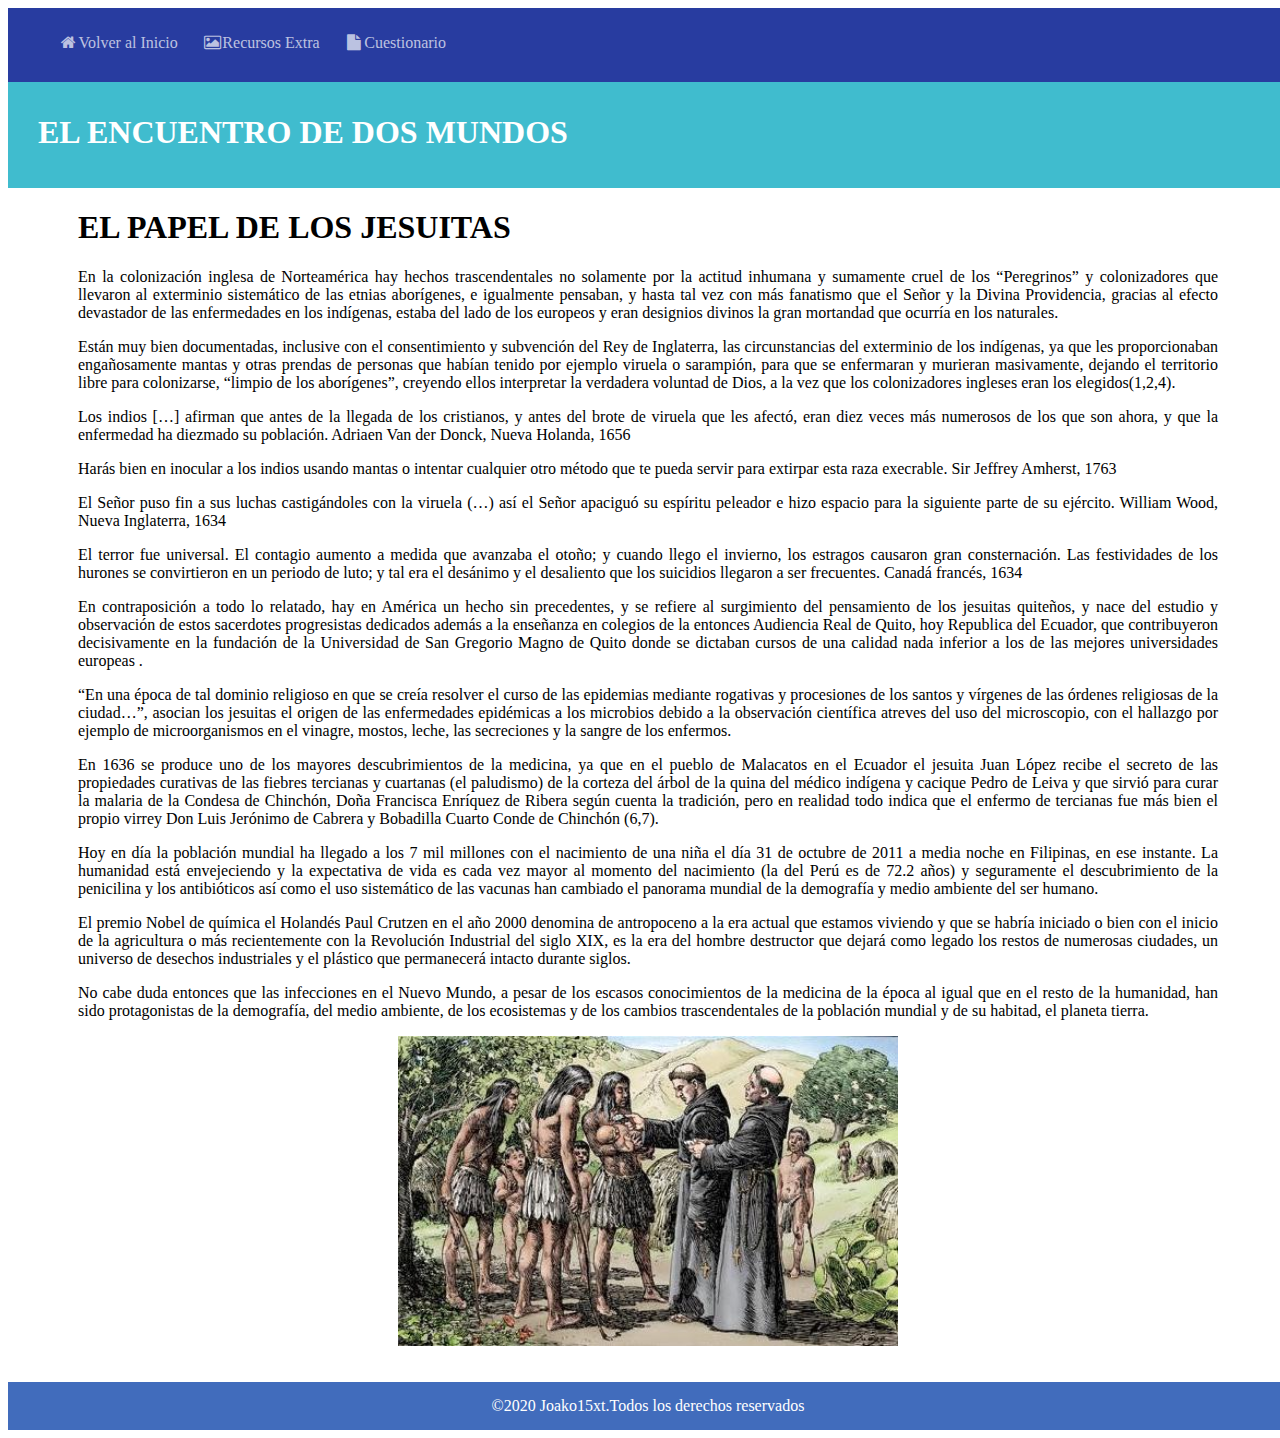
<file: Jesuitas.html>
<!DOCTYPE html>
<html>
<head>
	<meta charset="utf-8">
	<meta http-equiv="X-UA-Compatible" content="IE=edge">
	<meta name="viewport" content="width=device-width, initial-scale=1.0">
	<title>Los Jesuitas</title>
	<link rel="stylesheet" href="css/estilos.css">
	<link rel="stylesheet" href="http://cdnjs.cloudflare.com/ajax/libs/font-awesome/4.7.0/css/font-awesome.min.css">
</head>
<body>
	<div class="navbar">
		<ul>
			<li><a href="index.html"><i class="fa fa-fw fa-home"></i>Volver al Inicio</a></li>
			<li><a href="recursos.html"><i class="fa fa-fw fa-image"></i>Recursos Extra</a></li>
			<li><a href="cuestionario.html"><i class="fa fa-fw fa-file"></i>Cuestionario</a></li>
		</ul>
	</div>
	<header>
		<h1>EL ENCUENTRO DE DOS MUNDOS</h1>
	</header>
	<div class="container">
		<h1><b>EL PAPEL DE LOS JESUITAS</b></h1>
		<p>En la colonización inglesa de Norteamérica hay hechos trascendentales no solamente por la actitud inhumana y sumamente cruel de los “Peregrinos” y colonizadores que llevaron al exterminio sistemático de las etnias aborígenes, e igualmente pensaban, y hasta tal vez con más fanatismo que el Señor y la Divina Providencia, gracias al efecto devastador de las enfermedades en los indígenas, estaba del lado de los europeos y eran designios divinos la gran mortandad que ocurría en los naturales.</p>
		<p>Están muy bien documentadas, inclusive con el consentimiento y subvención del Rey de Inglaterra, las circunstancias del exterminio de los indígenas, ya que les proporcionaban engañosamente mantas y otras prendas de personas que habían tenido por ejemplo viruela o sarampión, para que se enfermaran y murieran masivamente, dejando el territorio libre para colonizarse, “limpio de los aborígenes”, creyendo ellos interpretar la verdadera voluntad de Dios, a la vez que los colonizadores ingleses eran los elegidos(1,2,4).</p>
		<p>Los indios […] afirman que antes de la llegada de los cristianos, y antes del brote de viruela que les afectó, eran diez veces más numerosos de los que son ahora, y que la enfermedad ha diezmado su población. Adriaen Van der Donck, Nueva Holanda, 1656</p>
		<p>Harás bien en inocular a los indios usando mantas o intentar cualquier otro método que te pueda servir para extirpar esta raza execrable. Sir Jeffrey Amherst, 1763</p>
		<p>El Señor puso fin a sus luchas castigándoles con la viruela (…) así el Señor apaciguó su espíritu peleador e hizo espacio para la siguiente parte de su ejército. William Wood, Nueva Inglaterra, 1634</p>
		<p>El terror fue universal. El contagio aumento a medida que avanzaba el otoño; y cuando llego el invierno, los estragos causaron gran consternación. Las festividades de los hurones se convirtieron en un periodo de luto; y tal era el desánimo y el desaliento que los suicidios llegaron a ser frecuentes. Canadá francés, 1634</p>
		<p>En contraposición a todo lo relatado, hay en América un hecho sin precedentes, y se refiere al surgimiento del pensamiento de los jesuitas quiteños, y nace del estudio y observación de estos sacerdotes progresistas dedicados además a la enseñanza en colegios de la entonces Audiencia Real de Quito, hoy Republica del Ecuador, que contribuyeron decisivamente en la fundación de la Universidad de San Gregorio Magno de Quito donde se dictaban cursos de una calidad nada inferior a los de las mejores universidades europeas .</p>
		<p>“En una época de tal dominio religioso en que se creía resolver el curso de las epidemias mediante rogativas y procesiones de los santos y vírgenes de las órdenes religiosas de la ciudad…”, asocian los jesuitas el origen de las enfermedades epidémicas a los microbios debido a la observación científica atreves del uso del microscopio, con el hallazgo por ejemplo de microorganismos en el vinagre, mostos, leche, las secreciones y la sangre de los enfermos.</p>
		<p>En 1636 se produce uno de los mayores descubrimientos de la medicina, ya que en el pueblo de Malacatos en el Ecuador el jesuita Juan López recibe el secreto de las propiedades curativas de las fiebres tercianas y cuartanas (el paludismo) de la corteza del árbol de la quina del médico indígena y cacique Pedro de Leiva y que sirvió para curar la malaria de la Condesa de Chinchón, Doña Francisca Enríquez de Ribera según cuenta la tradición, pero en realidad todo indica que el enfermo de tercianas fue más bien el propio virrey Don Luis Jerónimo de Cabrera y Bobadilla Cuarto Conde de Chinchón (6,7).</p>
		<p>Hoy en día la población mundial ha llegado a los 7 mil millones con el nacimiento de una niña el día 31 de octubre de 2011 a media noche en Filipinas, en ese instante. La humanidad está envejeciendo y la expectativa de vida es cada vez mayor al momento del nacimiento (la del Perú es de 72.2 años) y seguramente el descubrimiento de la penicilina y los antibióticos así como el uso sistemático de las vacunas han cambiado el panorama mundial de la demografía y medio ambiente del ser humano.</p>
		<p>El premio Nobel de química el Holandés Paul Crutzen en el año 2000 denomina de  antropoceno a la era actual que estamos viviendo y que se habría iniciado o bien con el inicio de la agricultura o más recientemente con la Revolución Industrial del siglo XIX, es la era del hombre destructor que dejará como legado los restos de numerosas ciudades, un universo de desechos industriales y el plástico que permanecerá intacto durante siglos.</p>
		<p>No cabe duda entonces que las infecciones en el Nuevo Mundo, a pesar de los escasos conocimientos de la medicina de la época al igual que en el resto de la humanidad, han sido protagonistas de la demografía, del medio ambiente, de los ecosistemas y de los cambios trascendentales de la población mundial y de su habitad, el planeta tierra.</p>
		<img src="imagenes/Jesuitas.jpg" alt="Misiones Jesuitas" width="500px">
	</div>
	<br>
	<br>
	
	<footer>
		<div class="container">
			©2020 <a href="" target="_blank">Joako15xt</a>.Todos los derechos reservados
		</div>
	</footer>
</body>
</html>
</file>
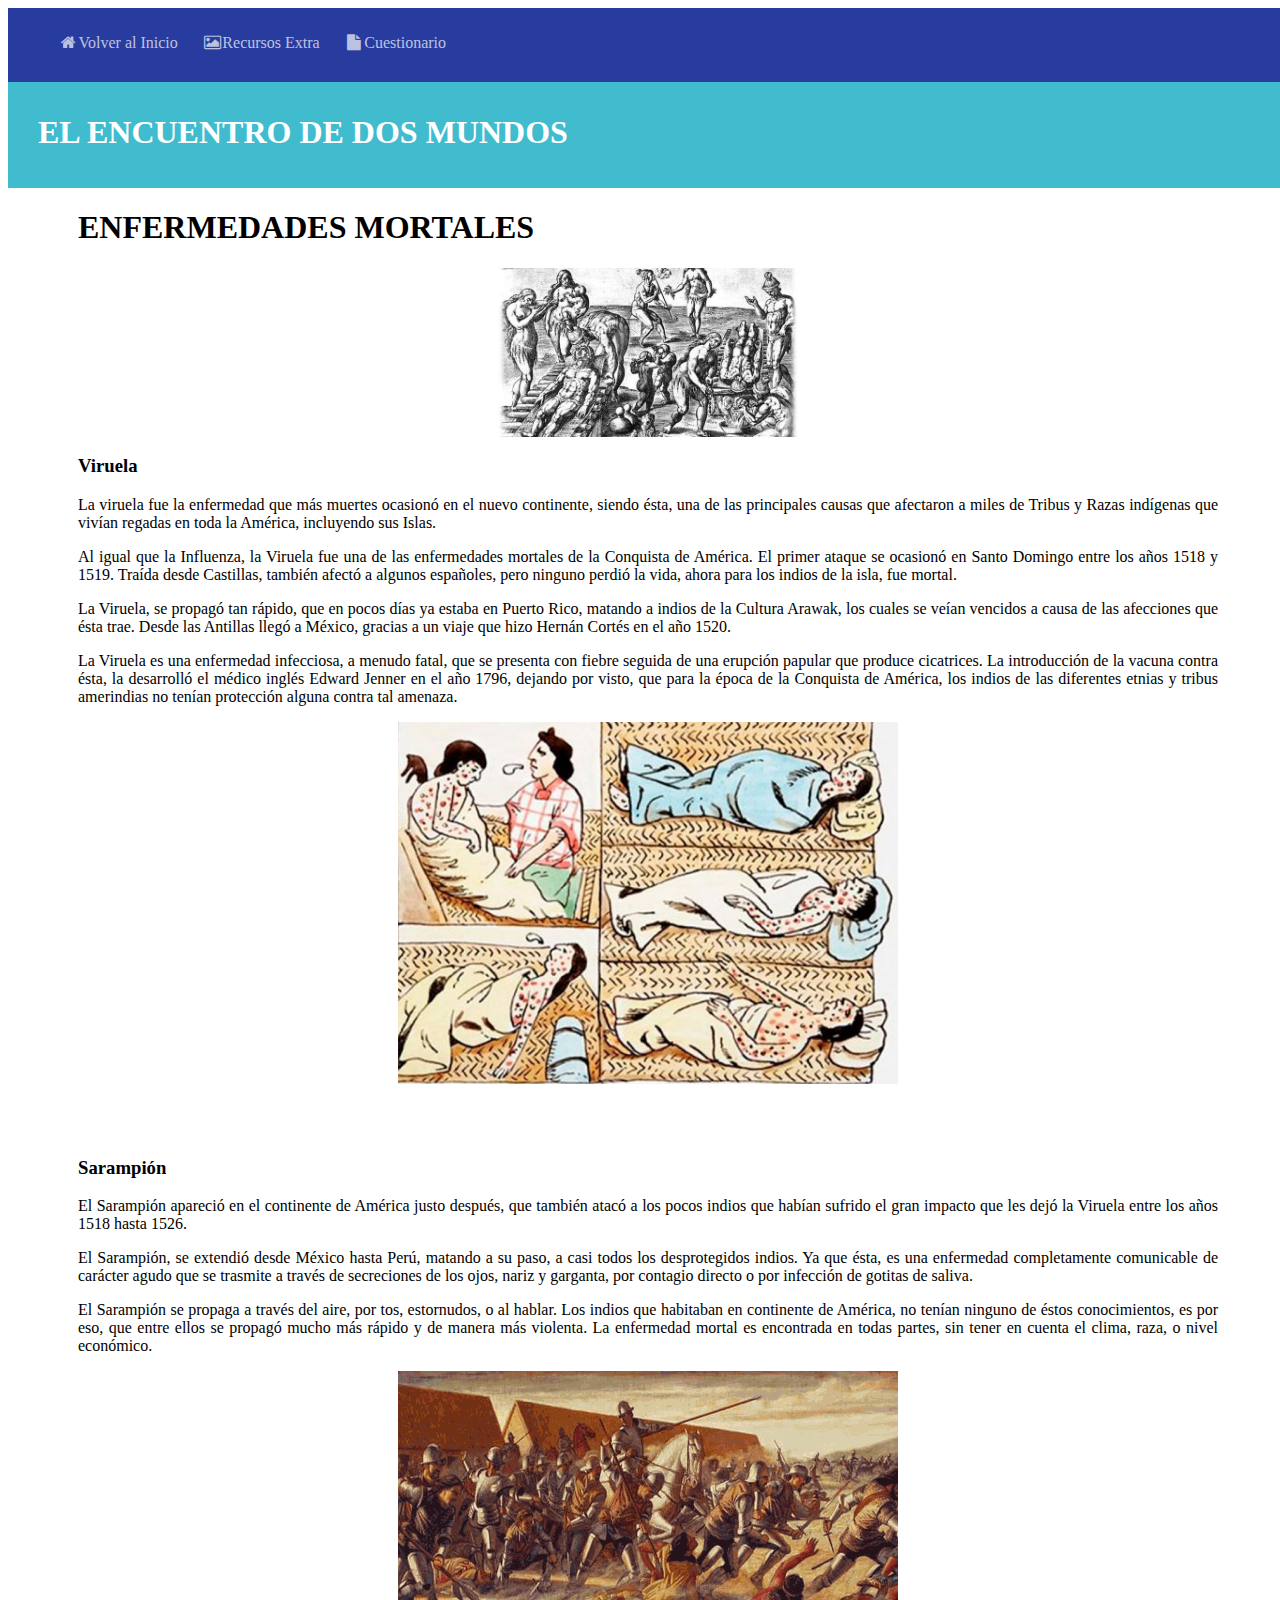
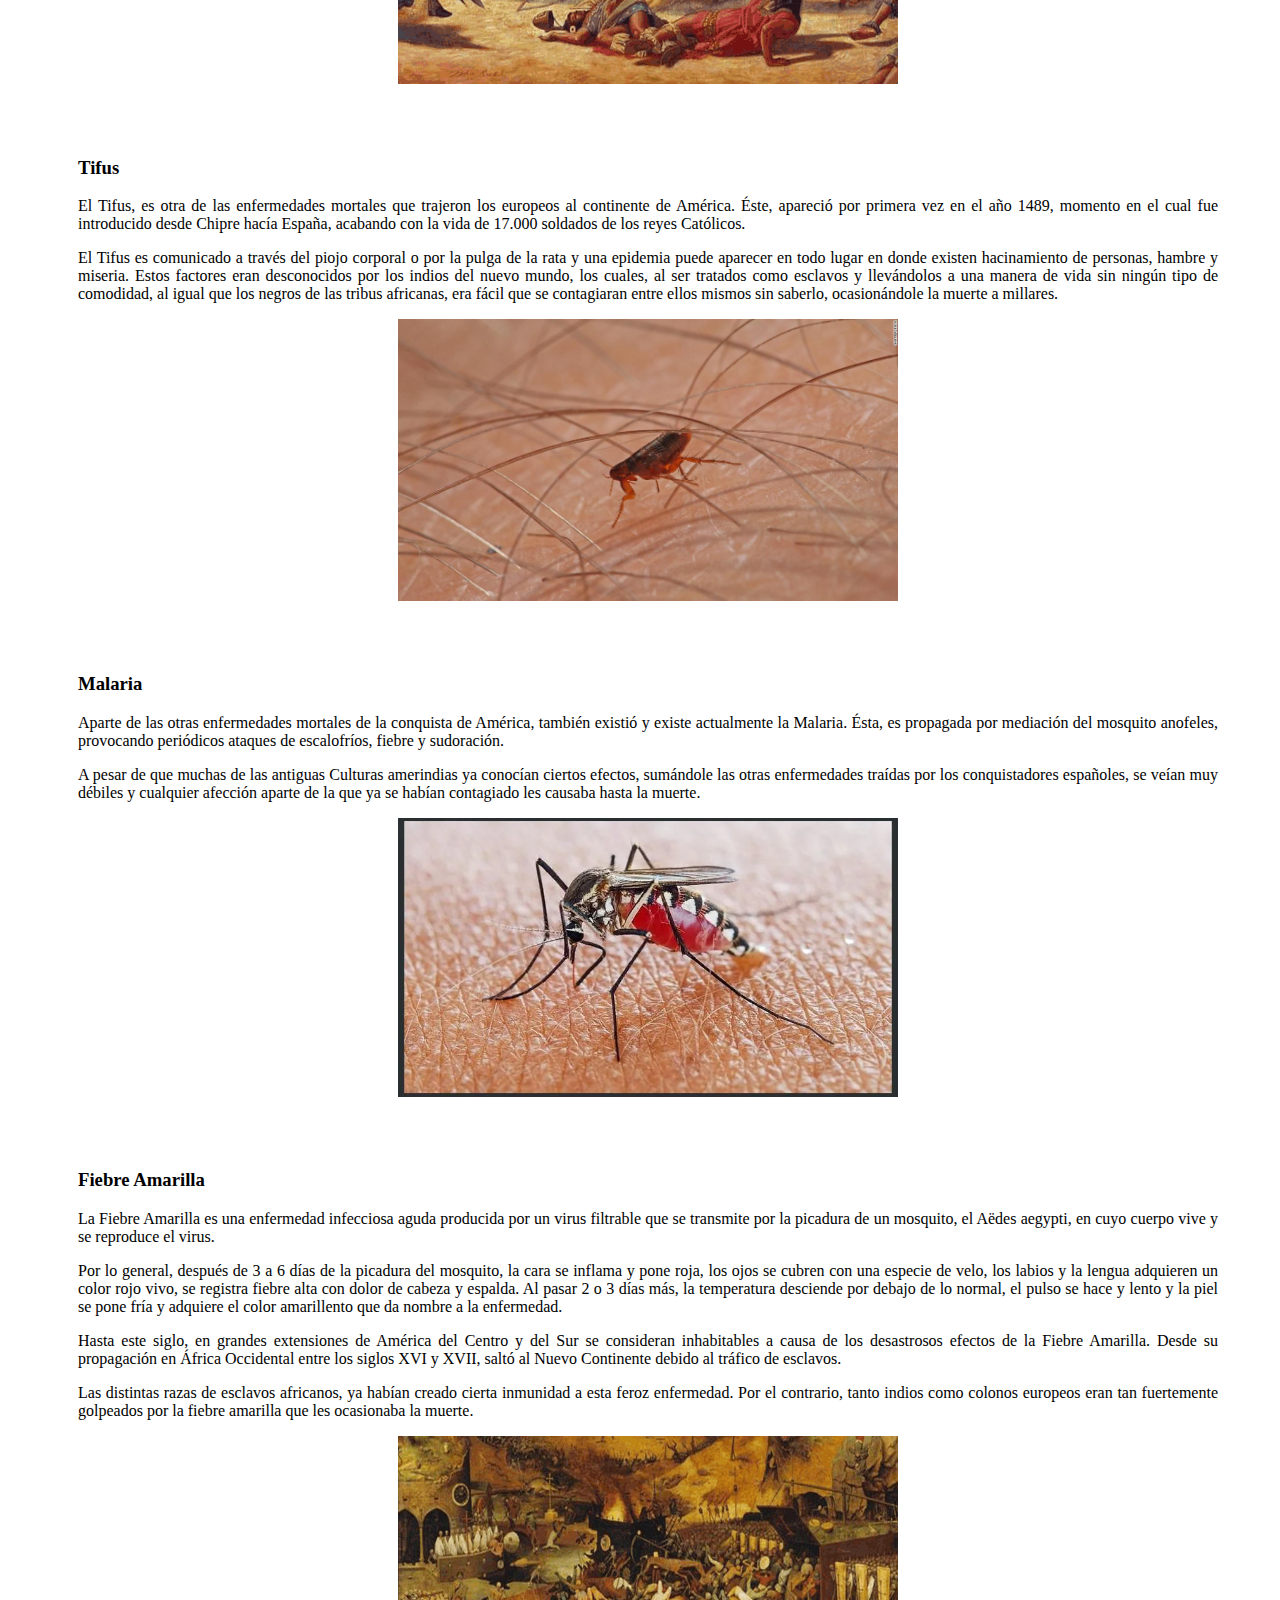
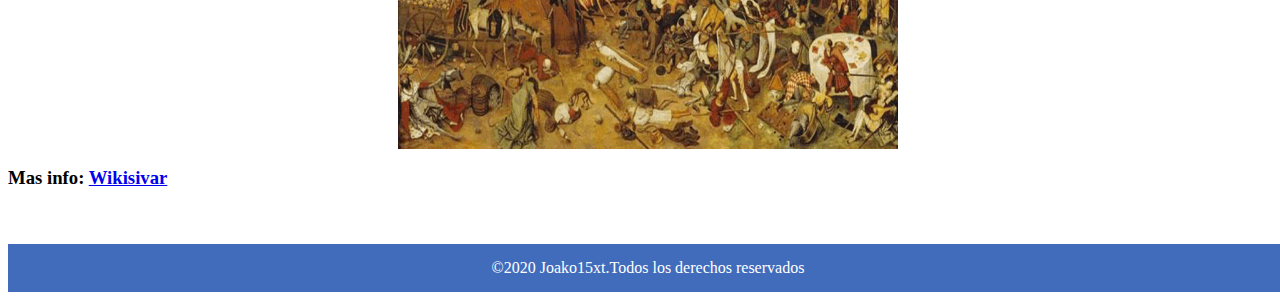
<file: Mortales.html>
<!DOCTYPE html>
<html>
<head>
	<meta charset="utf-8">
	<meta http-equiv="X-UA-Compatible" content="IE=edge">
	<meta name="viewport" content="width=device-width, initial-scale=1.0">
	<title>ENFERMEDADES MORTALES</title>
	<link rel="stylesheet" href="css/estilos.css">
	<link rel="stylesheet" href="http://cdnjs.cloudflare.com/ajax/libs/font-awesome/4.7.0/css/font-awesome.min.css">
</head>
<body>
	<div class="navbar">
		<ul>
			<li><a href="index.html"><i class="fa fa-fw fa-home"></i>Volver al Inicio</a></li>
			<li><a href="recursos.html"><i class="fa fa-fw fa-image"></i>Recursos Extra</a></li>
			<li><a href="cuestionario.html"><i class="fa fa-fw fa-file"></i>Cuestionario</a></li>
		</ul>
	</div>
	<header>
		<h1>EL ENCUENTRO DE DOS MUNDOS</h1>
	</header>
	<div class="container">
		<h1><b>ENFERMEDADES MORTALES</b></h1>
		<img src="imagenes/imagen2.jpg.png" alt="Enfermedad" width="300px">
		<h3><b>Viruela</b></h3>
		<p>La viruela fue la enfermedad que más muertes ocasionó en el nuevo continente, siendo ésta, una de las principales causas que afectaron a miles de Tribus y Razas indígenas que vivían regadas en toda la América, incluyendo sus Islas.</p>
		<p>Al igual que la Influenza, la Viruela fue una de las enfermedades mortales de la Conquista de América. El primer ataque se ocasionó en Santo Domingo entre los años 1518 y 1519. Traída desde Castillas, también afectó a algunos españoles, pero ninguno perdió la vida, ahora para los indios de la isla, fue mortal.</p>
		<p>La Viruela, se propagó tan rápido, que en pocos días ya estaba en Puerto Rico, matando a indios de la Cultura Arawak, los cuales se veían vencidos a causa de las afecciones que ésta trae. Desde las Antillas llegó a México, gracias a un viaje que hizo Hernán Cortés en el año 1520.</p>
		<p>La Viruela es una enfermedad infecciosa, a menudo fatal, que se presenta con fiebre seguida de una erupción papular que produce cicatrices. La introducción de la vacuna contra ésta, la desarrolló el médico inglés Edward Jenner en el año 1796, dejando por visto, que para la época de la Conquista de América, los indios de las diferentes etnias y tribus amerindias no tenían protección alguna contra tal amenaza.</p>
		<img src="imagenes/viruela.jpg.png" alt="Viruela" width="500px"><br><br><br>
		<h3><b>Sarampión</b></h3>
		<p>El Sarampión apareció en el continente de América justo después, que también atacó a los pocos indios que habían sufrido el gran impacto que les dejó la Viruela entre los años 1518 hasta 1526.</p>
		<p>El Sarampión, se extendió desde México hasta Perú, matando a su paso, a casi todos los desprotegidos indios. Ya que ésta, es una enfermedad completamente comunicable de carácter agudo que se trasmite a través de secreciones de los ojos, nariz y garganta, por contagio directo o por infección de gotitas de saliva.</p>
		<p>El Sarampión se propaga a través del aire, por tos, estornudos, o al hablar. Los indios que habitaban en continente de América, no tenían ninguno de éstos conocimientos, es por eso, que entre ellos se propagó mucho más rápido y de manera más violenta. La enfermedad mortal es encontrada en todas partes, sin tener en cuenta el clima, raza, o nivel económico.</p>
		<img src="imagenes/Sarampion.jpg.gif" alt="Sarampión" width="500px"><br><br><br>
		<h3><b>Tifus</b></h3>
		<p>El Tifus, es otra de las enfermedades mortales que trajeron los europeos al continente de América. Éste, apareció por primera vez en el año 1489, momento en el cual fue introducido desde Chipre hacía España, acabando con la vida de 17.000 soldados de los reyes Católicos.</p>
		<p>El Tifus es comunicado a través del piojo corporal o por la pulga de la rata y una epidemia puede aparecer en todo lugar en donde existen hacinamiento de personas, hambre y miseria. Estos factores eran desconocidos por los indios del nuevo mundo, los cuales, al ser tratados como esclavos y llevándolos a una manera de vida sin ningún tipo de comodidad, al igual que los negros de las tribus africanas, era fácil que se contagiaran entre ellos mismos sin saberlo, ocasionándole la muerte a millares.</p>
		<img src="imagenes/tifus.jpg" alt="Tifus" width="500px"><br><br><br>
		<h3><b>Malaria</b></h3>
		<p>Aparte de las otras enfermedades mortales de la conquista de América, también existió y existe actualmente la Malaria. Ésta, es propagada por mediación del mosquito anofeles, provocando periódicos ataques de escalofríos, fiebre y sudoración.</p>
		<p>A pesar de que muchas de las antiguas Culturas amerindias ya conocían ciertos efectos, sumándole las otras enfermedades traídas por los conquistadores españoles, se veían muy débiles y cualquier afección aparte de la que ya se habían contagiado les causaba hasta la muerte.</p>
		<img src="imagenes/malariq.webp" alt="Malaria" width="500px"><br><br><br>
		<h3><b>Fiebre Amarilla</b></h3>
		<p>La Fiebre Amarilla es una enfermedad infecciosa aguda producida por un virus filtrable que se transmite por la picadura de un mosquito, el Aëdes aegypti, en cuyo cuerpo vive y se reproduce el virus.</p>
		<p>Por lo general, después de 3 a 6 días de la picadura del mosquito, la cara se inflama y pone roja, los ojos se cubren con una especie de velo, los labios y la lengua adquieren un color rojo vivo, se registra fiebre alta con dolor de cabeza y espalda. Al pasar 2 o 3 días más, la temperatura desciende por debajo de lo normal, el pulso se hace y lento y la piel se pone fría y adquiere el color amarillento que da nombre a la enfermedad.</p>
		<p>Hasta este siglo, en grandes extensiones de América del Centro y del Sur se consideran inhabitables a causa de los desastrosos efectos de la Fiebre Amarilla. Desde su propagación en África Occidental entre los siglos XVI y XVII, saltó al Nuevo Continente debido al tráfico de esclavos.</p>
		<p>Las distintas razas de esclavos africanos, ya habían creado cierta inmunidad a esta feroz enfermedad. Por el contrario, tanto indios como colonos europeos eran tan fuertemente golpeados por la fiebre amarilla que les ocasionaba la muerte.</p>
		<img src="imagenes/Fiebre Amarilla.jpg.png" alt="Fiebre Amarilla" width="500px">
	</div>
		<h3>Mas info: <a href="https://wikisivar.com/enfermedades-mortales-de-la-conquista-de-america/" target="_blank">Wikisivar</a></h3>
	<br>
	<br>
	
	<footer>
		<div class="container">
			©2020 <a href="" target="_blank">Joako15xt</a>.Todos los derechos reservados
		</div>
	</footer>
</body>
</html>
</file>
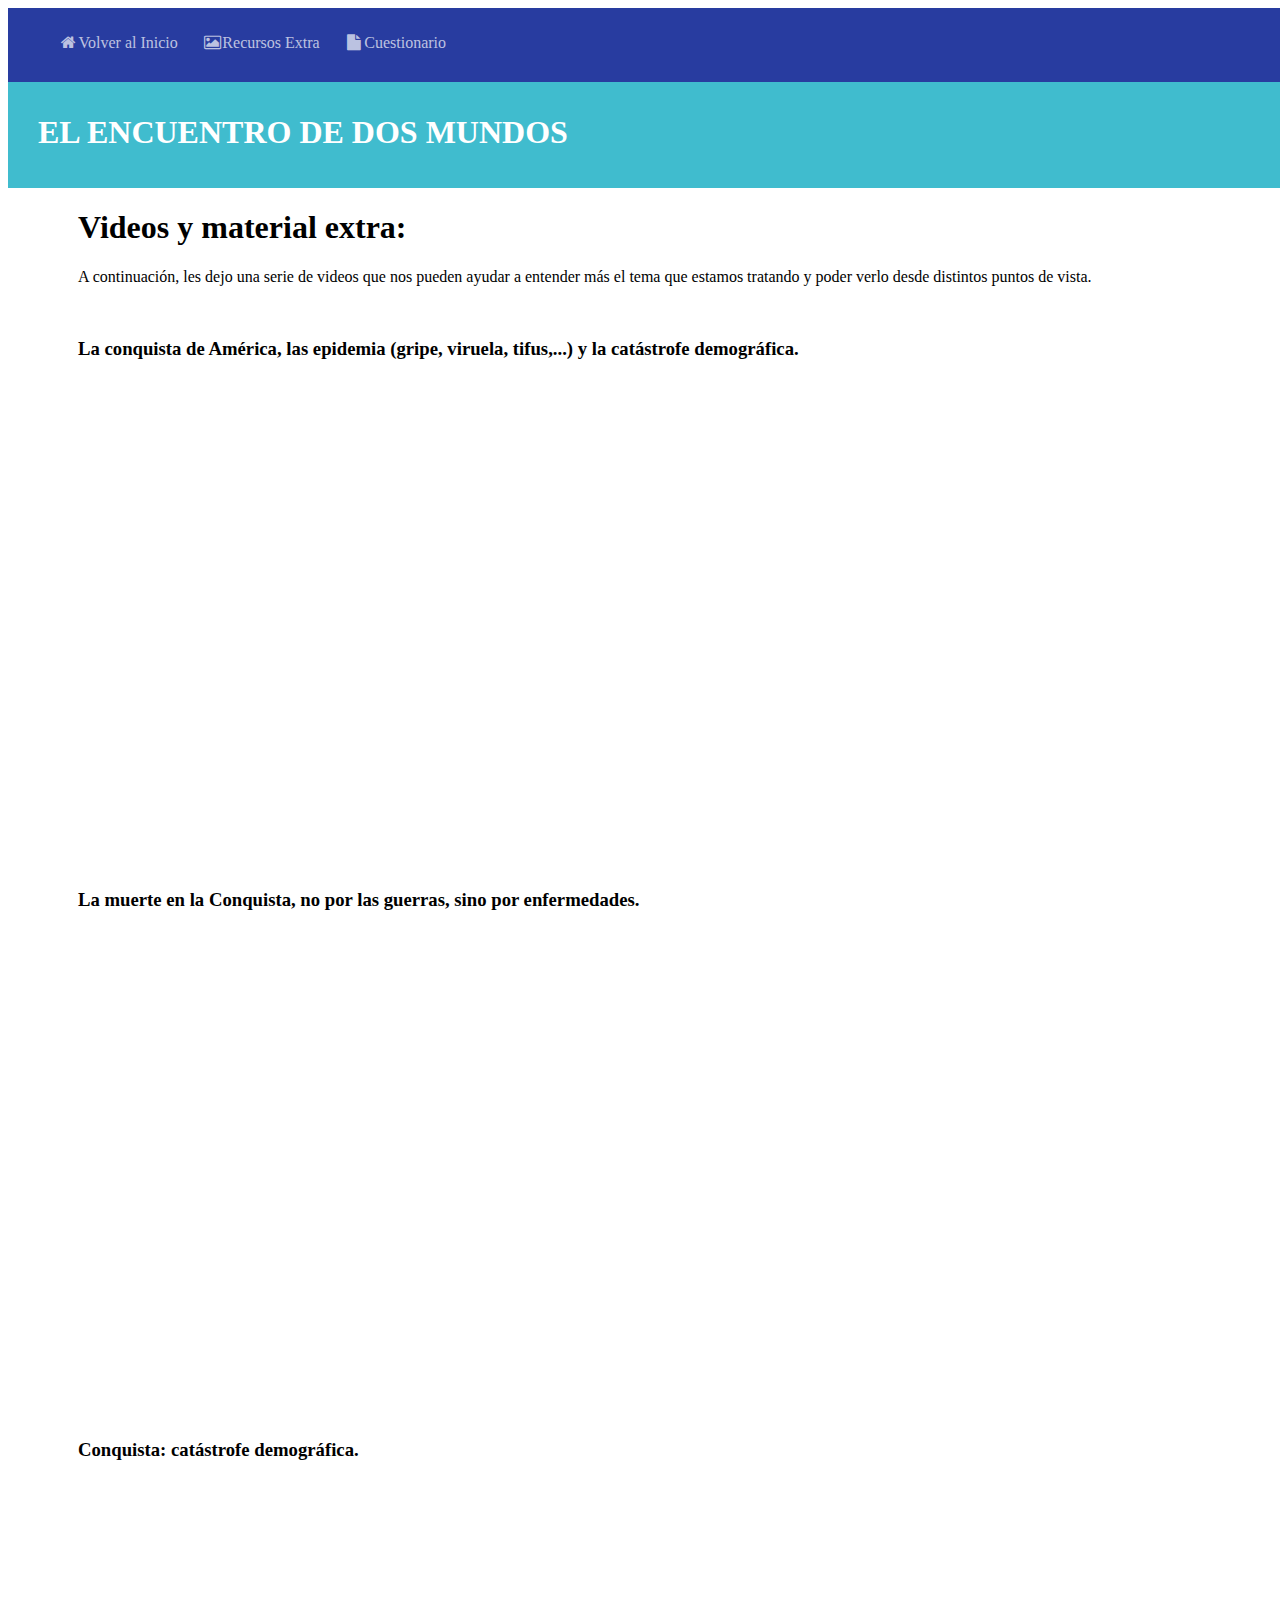
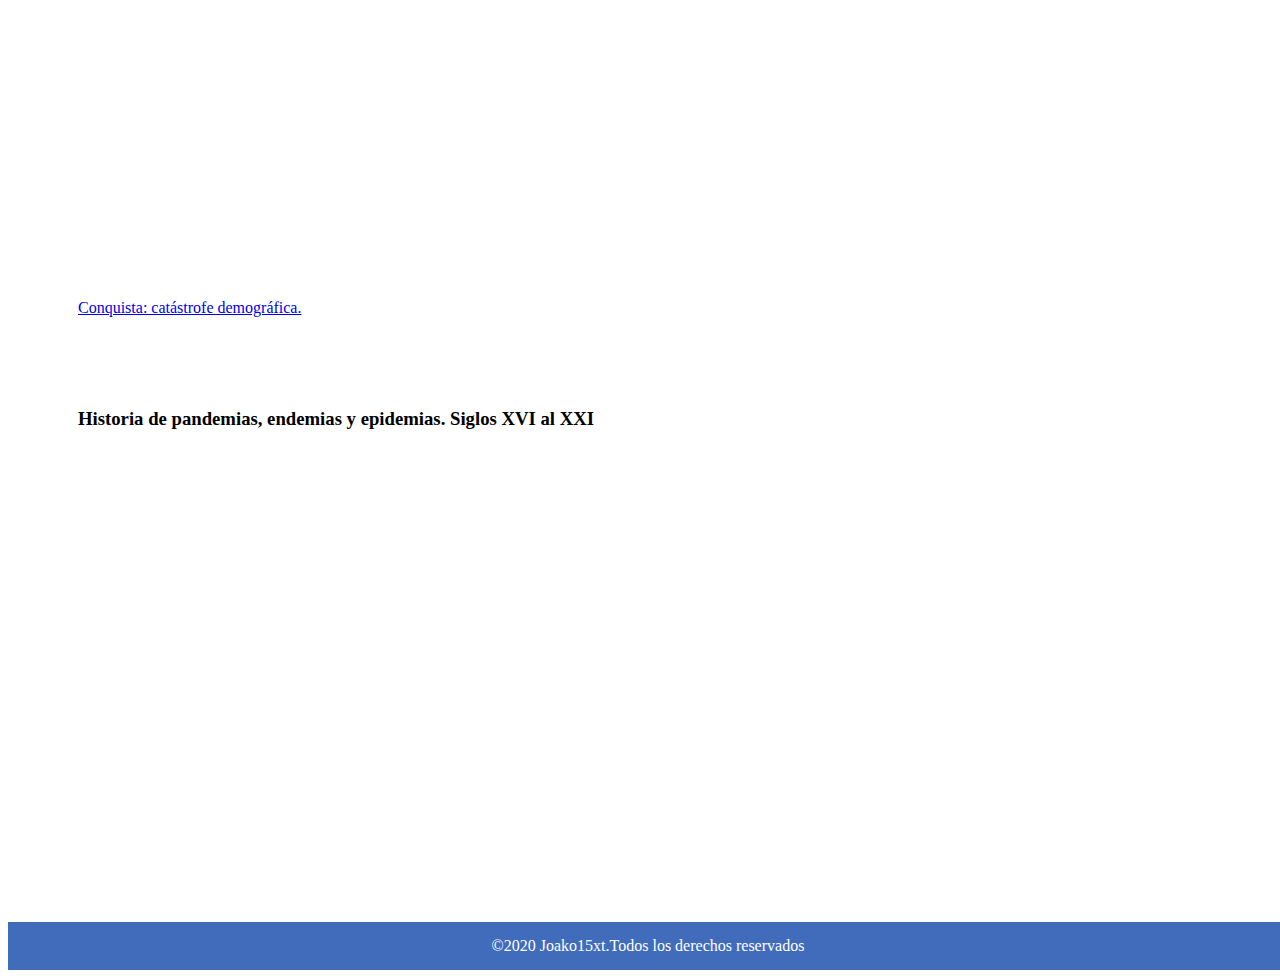
<file: recursos.html>
<!DOCTYPE html>
<html>
<head>
	<meta charset="utf-8">
	<meta http-equiv="X-UA-Compatible" content="IE=edge">
	<meta name="viewport" content="width=device-width, initial-scale=1.0">
	<title>ENFERMEDADES MORTALES</title>
	<link rel="stylesheet" href="css/estilos.css">
	<link rel="stylesheet" href="http://cdnjs.cloudflare.com/ajax/libs/font-awesome/4.7.0/css/font-awesome.min.css">
</head>
<body>
	<div class="navbar">
		<ul>
			<li><a href="index.html"><i class="fa fa-fw fa-home"></i>Volver al Inicio</a></li>
			<li><a href="recursos.html"><i class="fa fa-fw fa-image"></i>Recursos Extra</a></li>
			<li><a href="cuestionario.html"><i class="fa fa-fw fa-file"></i>Cuestionario</a></li>
		</ul>
	</div>
	<header>
		<h1>EL ENCUENTRO DE DOS MUNDOS</h1>
	</header>
	<div class="container">
		<h1><b>Videos y material extra:</b></h1>
		<p> A continuación, les dejo una serie de videos que nos pueden ayudar a entender más el tema que estamos tratando y poder verlo desde distintos puntos de vista.</p>
		<br>
		<h3>La conquista de América, las epidemia (gripe, viruela, tifus,...) y la catástrofe demográfica.</h3>
		<iframe  width="660" height="415" src="https://www.youtube.com/embed/_eCCPOLckXs?start=3" frameborder="0" allow="accelerometer; autoplay; encrypted-media; gyroscope; picture-in-picture" allowfullscreen></iframe><br><br><br><br><br>
		<h3>La muerte en la Conquista, no por las guerras, sino por enfermedades.</h3>
		<iframe  width="660" height="415" src="https://www.youtube.com/embed/oa4l81LWjks" frameborder="0" allow="accelerometer; autoplay; encrypted-media; gyroscope; picture-in-picture" allowfullscreen></iframe><br><br><br><br><br>
		<h3>Conquista: catástrofe demográfica.</h3>
		<iframe width="660" height="415" src="https://www.youtube.com/embed/MsYpaxDpJ1A" frameborder="0" allow="accelerometer; autoplay; encrypted-media; gyroscope; picture-in-picture" allowfullscreen></iframe><br>
		<a href="https://www.youtube.com/watch?v=MsYpaxDpJ1A" target="_blank">Conquista: catástrofe demográfica.</a><br><br><br><br><br>
		<h3>Historia de pandemias, endemias y epidemias. Siglos XVI al XXI</h3><br>
		<iframe width="660" height="415" src="https://www.youtube.com/embed/RuHvXHWOczQ" frameborder="0" allow="accelerometer; autoplay; encrypted-media; gyroscope; picture-in-picture" allowfullscreen></iframe><br>
	</div>
	<br>
	<br>
	<footer>
		<div class="container">
			©2020 <a href="" target="_blank">Joako15xt</a>.Todos los derechos reservados
		</div>
	</footer>
</body>
</html>
</file>
<file: css/estilos.css>
body{
	background-color: #E4F6F9
	margin: 0px;
	width: 100%;
	font-family: Tahoma;
	text-align: justify;
}

header{
	background-color: #40BCCE;
	margin: 0px auto;
	padding: 85px 30px 15px 30px;
	color: #FFFFFF;
	font-size: 1rem;
	text-align: left;
}
.container{
	margin-right: 70px;
	margin-left: 70px;
}

footer{
	background-color: #416CBC;
	margin: 0px auto;
	padding: 15px 0px;
	color: #FFFFFF;
	font-size: medium;
	text-align: center;
	width: 100%;
}
footer a{
	color: #FFFFFF;
	text-decoration: none;
}

.navbar {
	width: 100%;
	margin: 0px auto;
	background-color: #283CA0;
	overflow: auto;
	position: fixed;
}
.navbar li{
	display: inline-block;
	list-style: none;
}
.navbar a{
	float: left;
	text-align: center;
	padding: 10px;
	color: rgba(255, 255, 255, .7);
	text-decoration: none;
	font-size: 1rem;
}
.navbar a:hover{
	color: #FFFFFF;
}
/*Estilos tablas*/
table{
	width: 100%;
	margin: 0px auto;
	border-collapse: collapse;
}
td, th{
	border: 3px solid #FB5F57;
	text-align: left;
	padding: 10px;
}
tr:nth-child(even){
	background-color: #dddddd;
}
img {
	display: block;
	margin: 0px auto;
}
/*Estilos formularios*/
form{
	width: 550px;
	padding: 15px;
	border: 2px solid #0E1946;
	border-radius: 7px;
	margin: auto;
	background-color: #A8E6E5;
}
form label {
	width: 80%;
	font-weight: bold;
	display: inline-block;
	padding: 0px 0px 5px;
}
form input[type="text"],
form input[type="number"] {
	width: 50%;
	padding: 5px 10px;
	border: 0.7px solid #A8B4B7;
	border-radius: 3px;
	background-color: #f6f6f6;
	display: inline-block;
}
textarea {
	width: 97%;
	height: 70px;
	border: 0.7px solid #A8B4B7;
	border-radius: 3px;
	background-color: #f6f6f6;
	resize: none;
	display: block;
}
button {
	width: 30%;
	padding: 6px 12px;
	border-radius: 3px;
	margin-top: 10px;

}
.btn-send {
	color: #ffffff;
	border: 2px solid #00B036;
	background-color: #139A49;
}
.btn-clean {
	color: #ffffff;
	border: 2px solid #D50C0C;
	background-color: #FF1010;	
}
iframe {
	margin-right: 20px;
	margin-left: 400px;
}


.col-1 {width: 8.33%;}
.col-2 {width: 16.66%;}
.col-3 {width: 25%;}
.col-4 {width: 33.33%;}
.col-5 {width: 41.66%;}
.col-6 {width: 50%;}
.col-7 {width: 58.33%;}
.col-8 {width: 66.66%;}
.col-9 {width: 75%;}
.col-10 {width: 83.33%;}
.col-11 {width: 91.66%;}
.col-12 {width: 100%;}

.row {
	display: inline-flex;
	width: 100%;
}
@media only screen and (max-width: 320px) {
	body{
		text-align: left;
	}
	img {
		max-width: 100%;
	}
	.container {
		margin: 0px 10px;
	}
	table {
		max-width: 100%;
		font-size: 0.6rem;
	}
	iframe {
		max-width: 100%;
		margin-left: 0px;
		margin-right: 0px;
	}
	.navbar a {
		padding: 5px ;
		font-size: 0.7rem;
	}
	header {
		padding: 10 ;
		text-align: left;
		font-size: 0.6rem;
		width: 100%;
	}
	footer {
		padding: 15px 0px;
		font-size: 1rem;
		width: 100%;
	}
	.col-5 {width: 100%;}
	.col-7 {width: 100%;}
	.row {
		display: block;
	}

	form{
		max-width: 95%;
		font-size: 0.6rem;
	}
}

@media only screen and (max-width: 600px) {
	body{
		text-align: left;
	}
	img {
		max-width: 100%;
	}
	.container {
		margin: 0px 10px;
	}
	table {
		max-width: 100%;
		font-size: 0.8rem;
	}
	iframe {
		max-width: 100%;
		margin-left: 0px;
		margin-right: 0px;
	}
	.navbar a {
		padding: 5px ;
		font-size: 0.7rem;
	}
	header {
		padding: 10 ;
		text-align: left;
		font-size: 0.8rem;
		width: 100%;
	}
	footer {
		padding: 15px 0px;
		font-size: 1rem;
		width: 100%;
	}
	.col-5 {width: 100%;}
	.col-7 {width: 100%;}
	.row {
		display: block;
	}

	form{
		max-width: 95%;
		font-size: 0.8rem;
	}
}

@media only screen and (max-width: 900px) {
	body{
		text-align: left;
	}
	img {
		max-width: 100%;
	}
	.container {
		margin: 0px 10px;
	}
	table {
		max-width: 100%;
		font-size: 1rem;
	}
	iframe {
		max-width: 100%;
		margin-left: 0px;
		margin-right: 0px;
	}
	.navbar a {
		padding: 5px ;
		font-size: 1rem;
	}
	header {
		padding: 10 ;
		text-align: left;
		font-size: 1rem;
		width: 100%;
	}
	footer {
		padding: 15px 0px;
		font-size: 1rem;
		width: 100%;
	}
	.col-5 {width: 100%;}
	.col-7 {width: 100%;}
	.row {
		display: block;
	}

	form{
		max-width: 95%;
		font-size: 1rem;
	}
}

@media only screen and (max-width: 1200px) {
	body{
		text-align: left;
	}
	img {
		max-width: 100%;
	}
	.container {
		margin: 0px 10px;
	}
	table {
		max-width: 100%;
		font-size: 1rem;
	}
	iframe {
		max-width: 100%;
		margin-left: 0px;
		margin-right: 0px;
	}
	.navbar a {
		padding: 5px ;
		font-size: 1rem;
	}
	header {
		padding: 10 ;
		text-align: left;
		font-size: 1rem;
		width: 100%;
	}
	footer {
		padding: 15px 0px;
		font-size: 1rem;
		width: 100%;
	}
	.col-5 {width: 100%;}
	.col-7 {width: 100%;}
	.row {
		display: block;
	}

	form{
		max-width: 95%;
		font-size: 1rem;
	}
}
</file>
